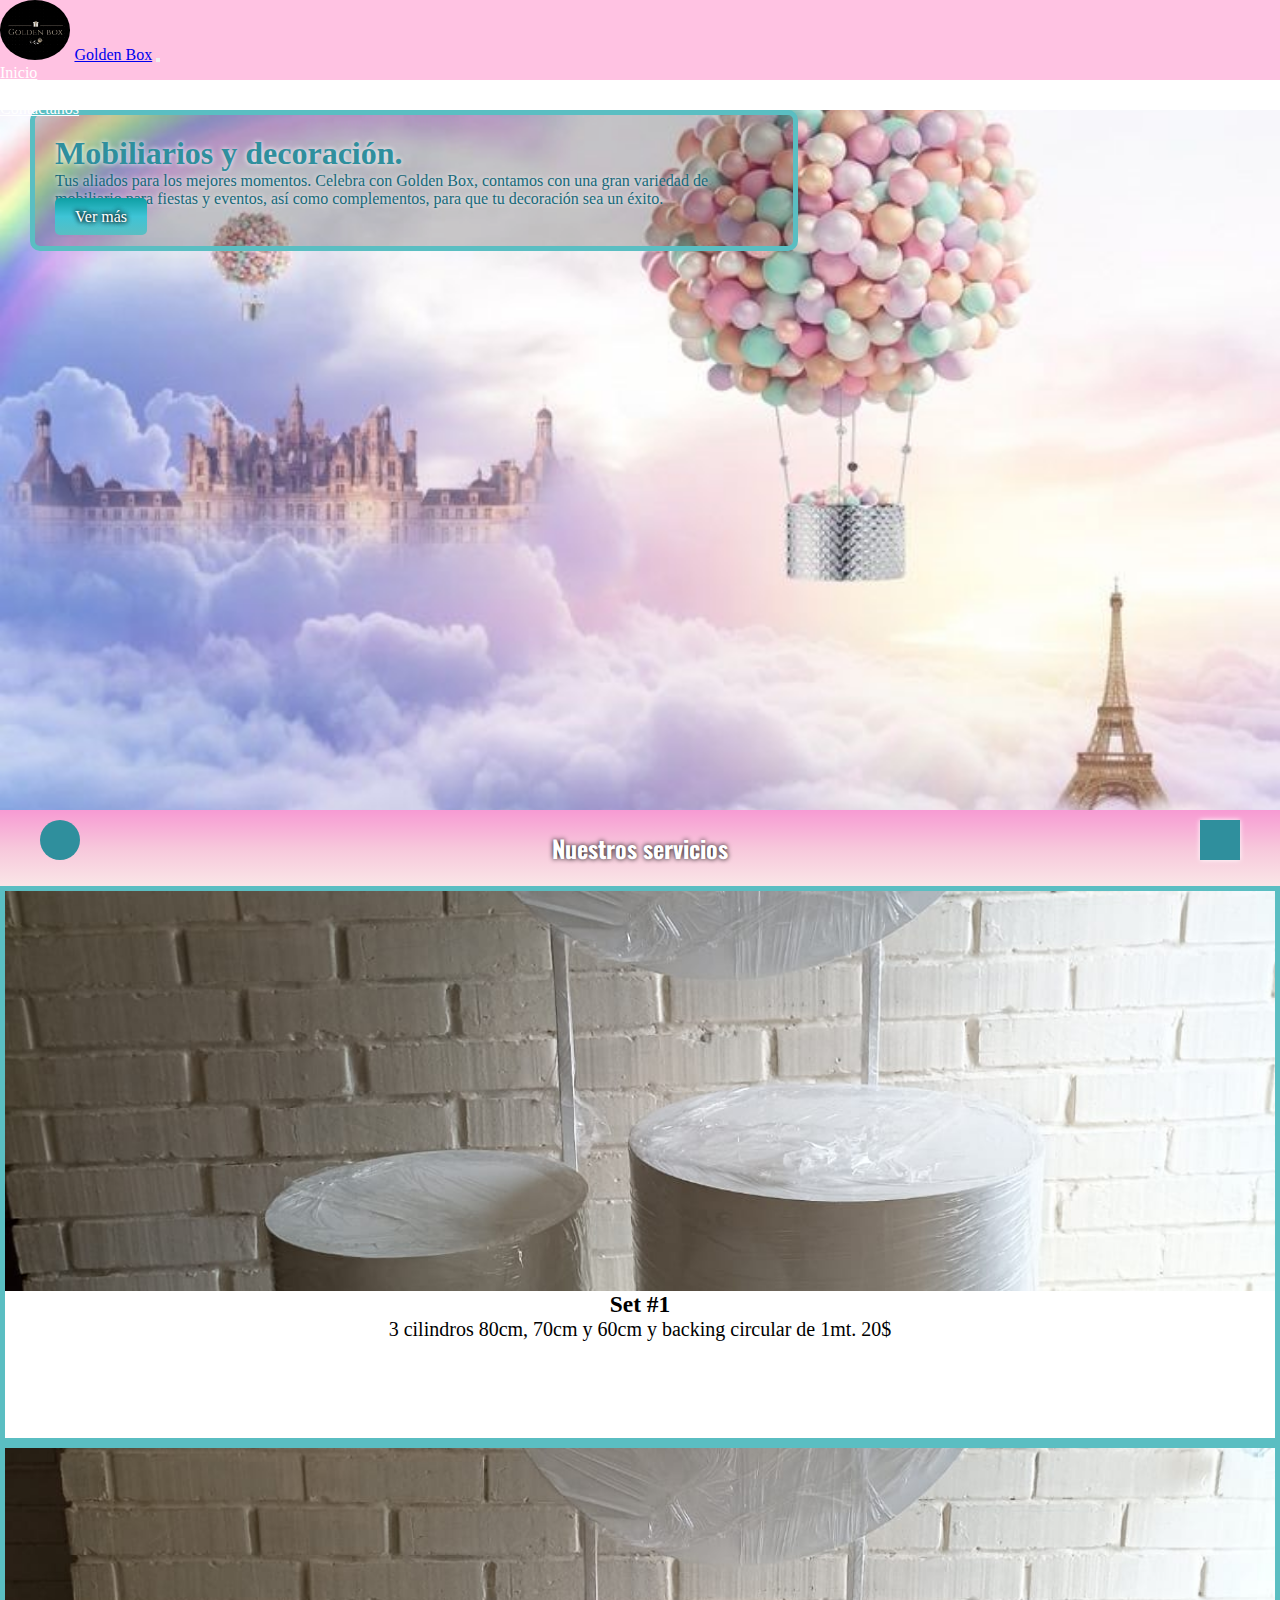
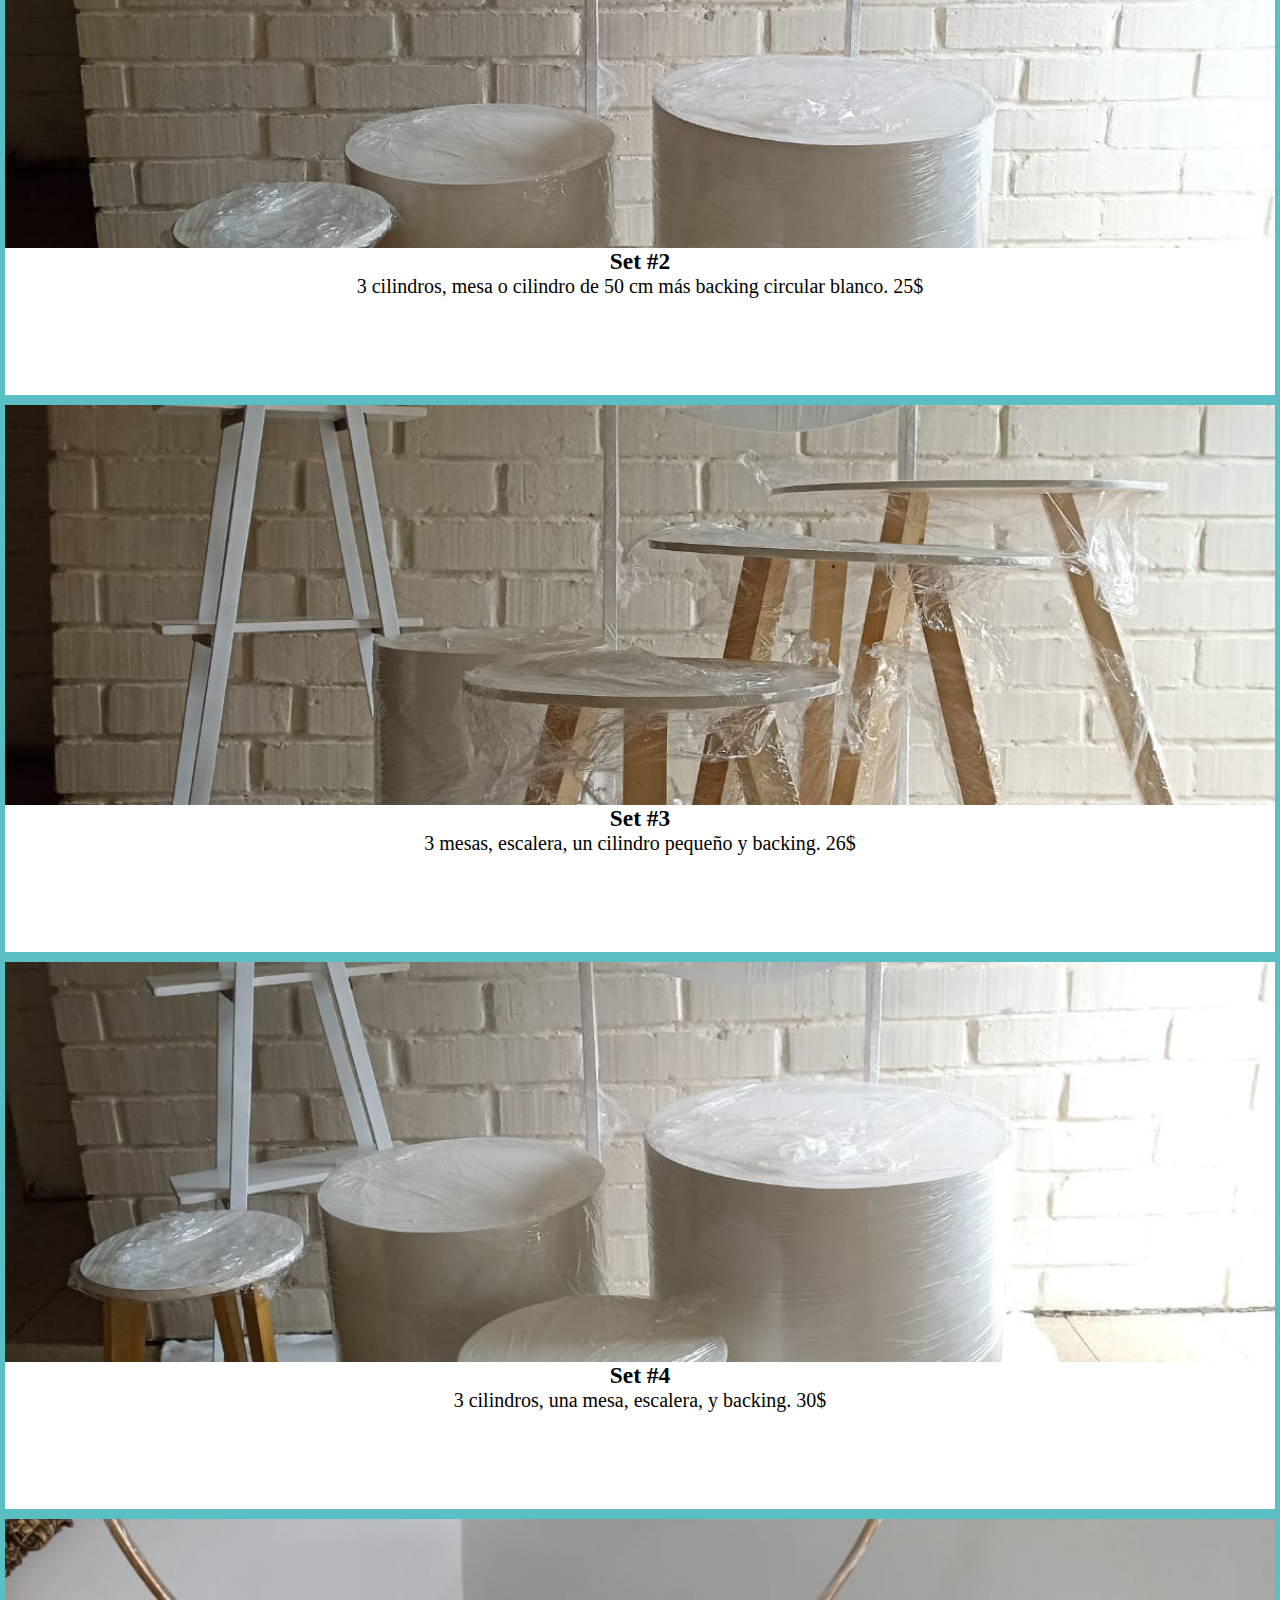
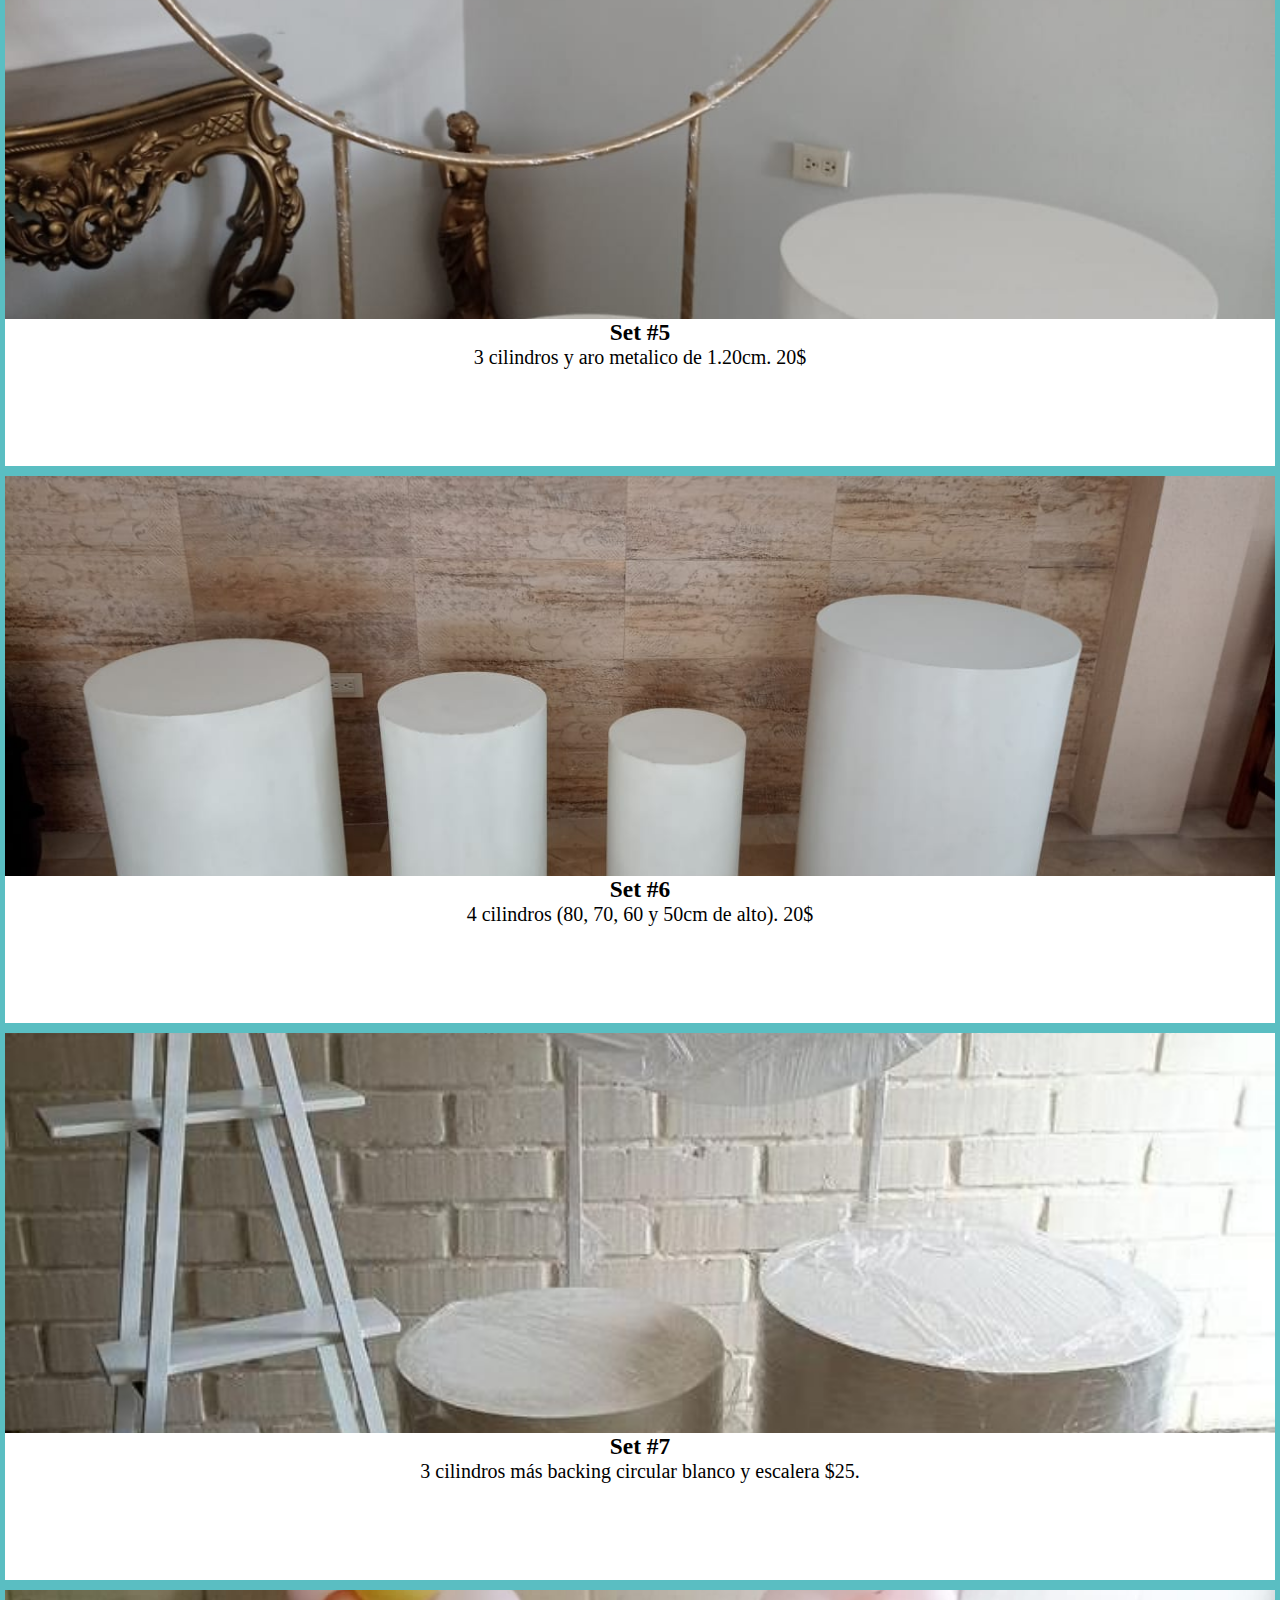
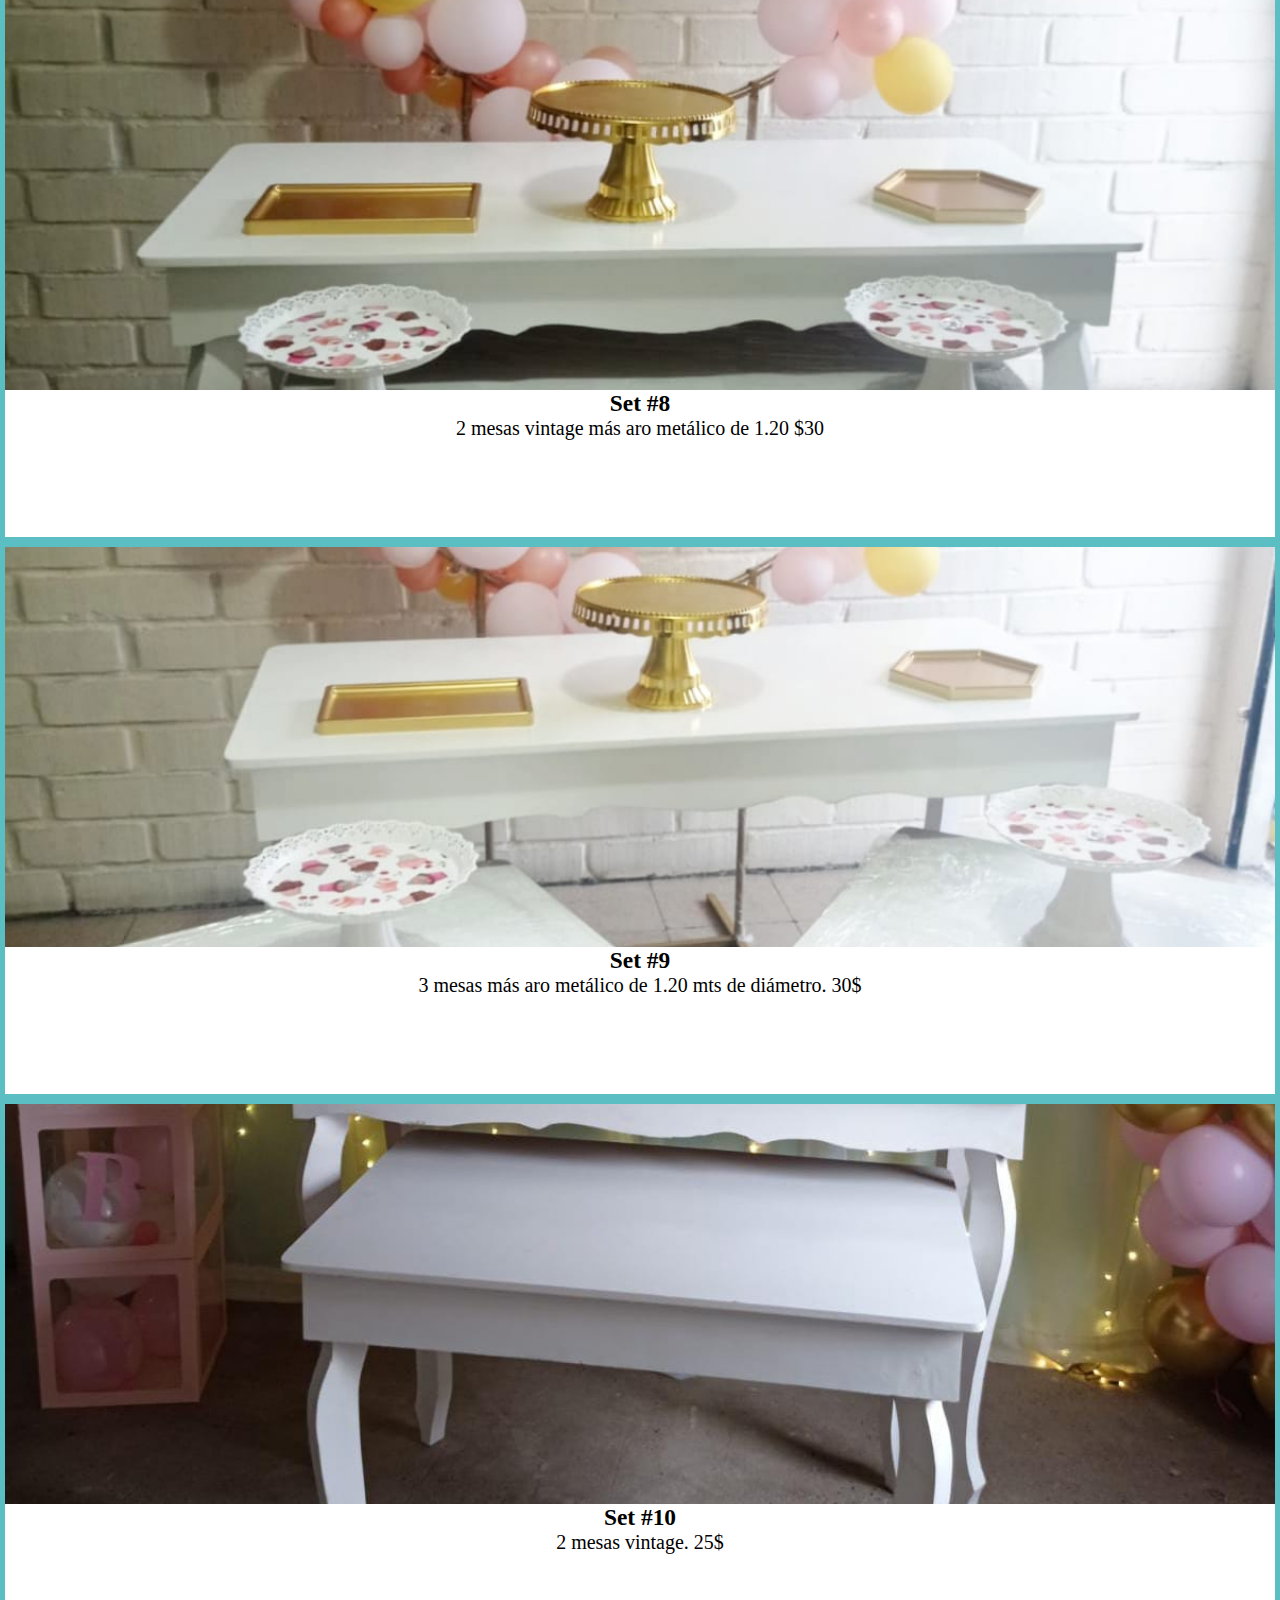
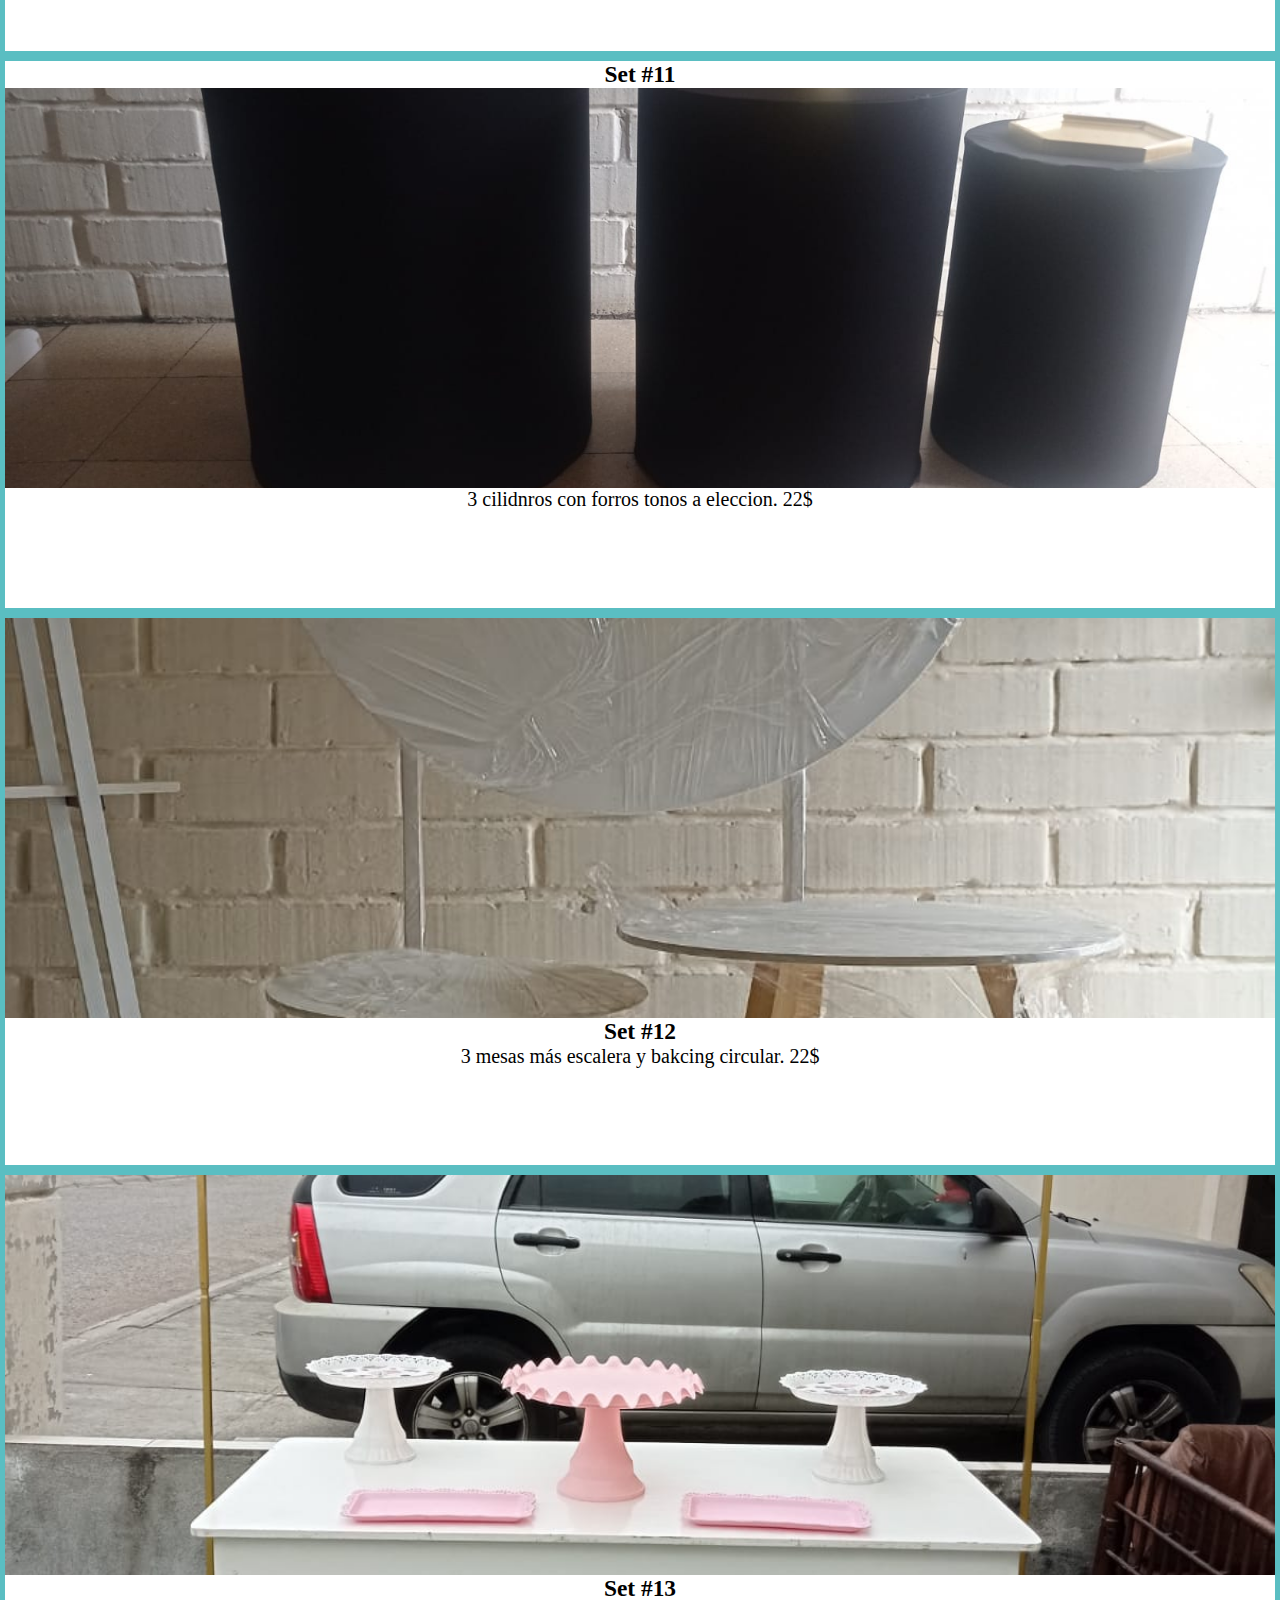
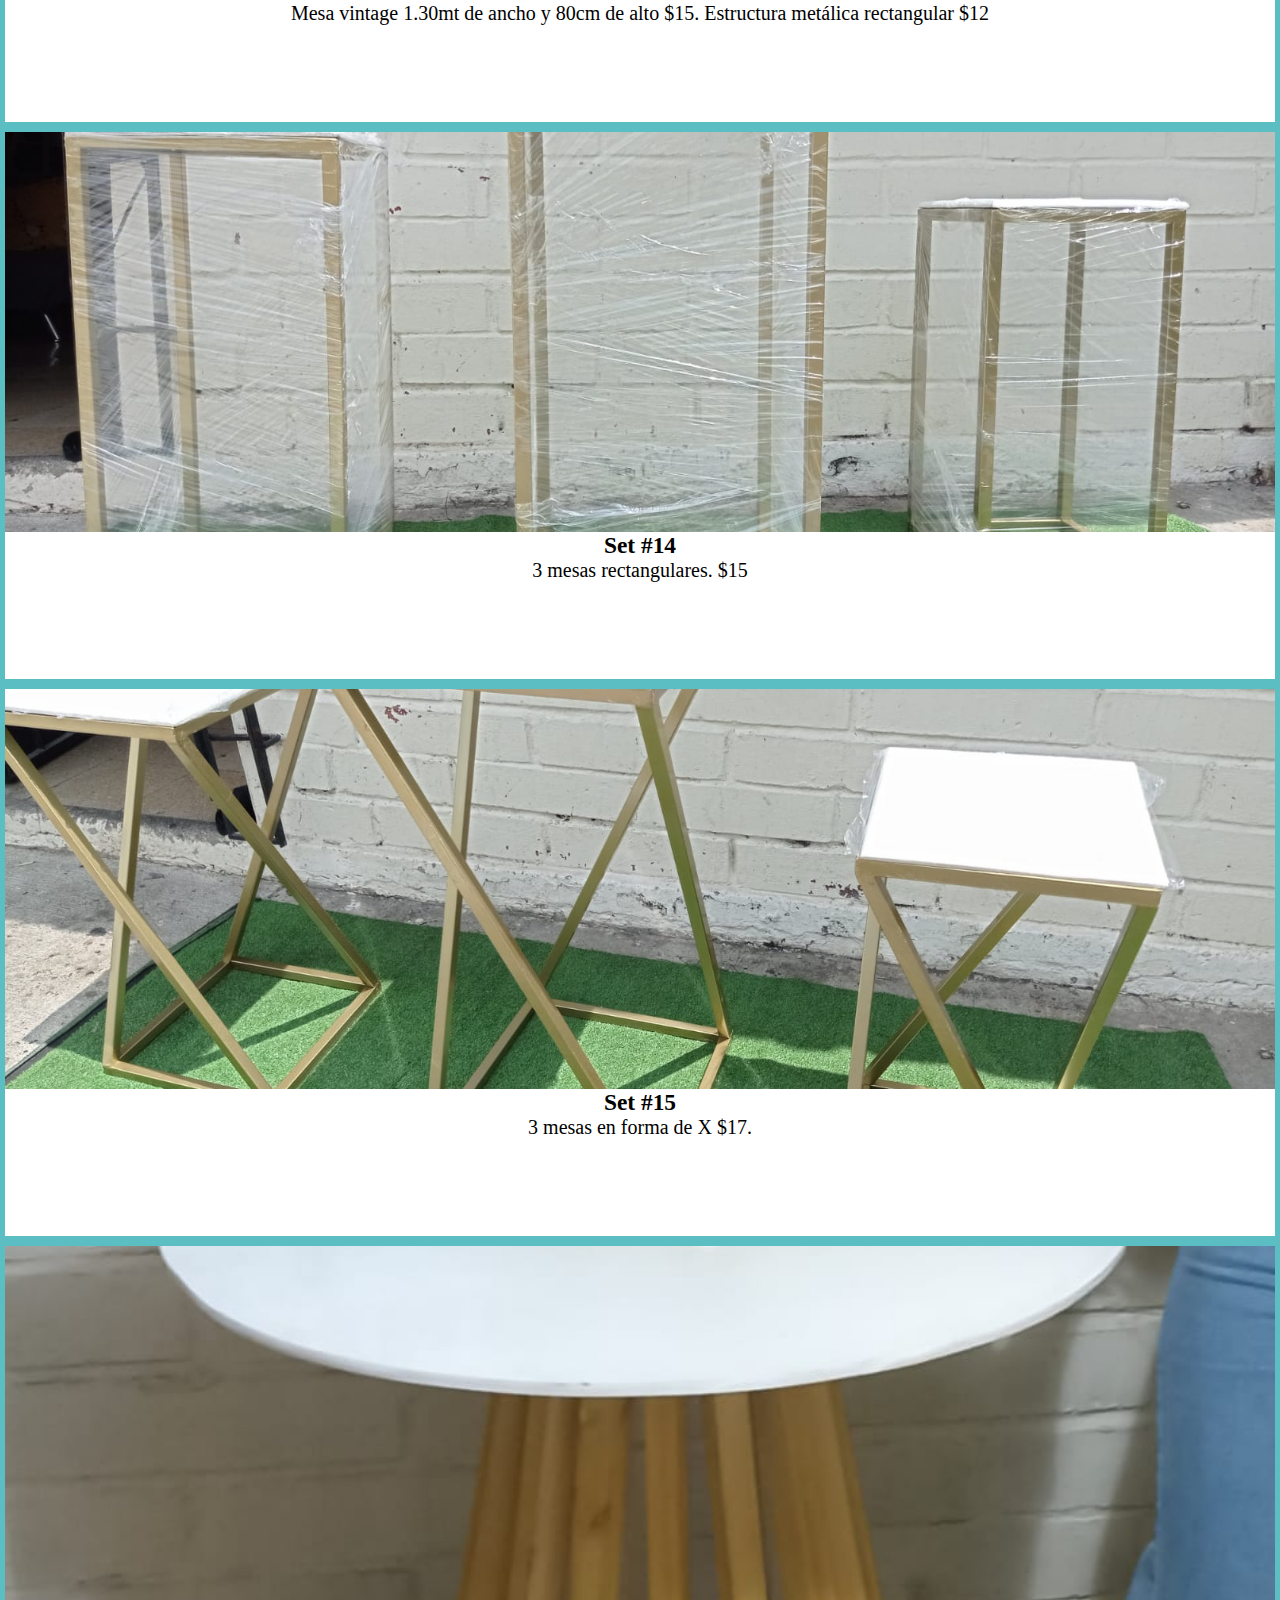
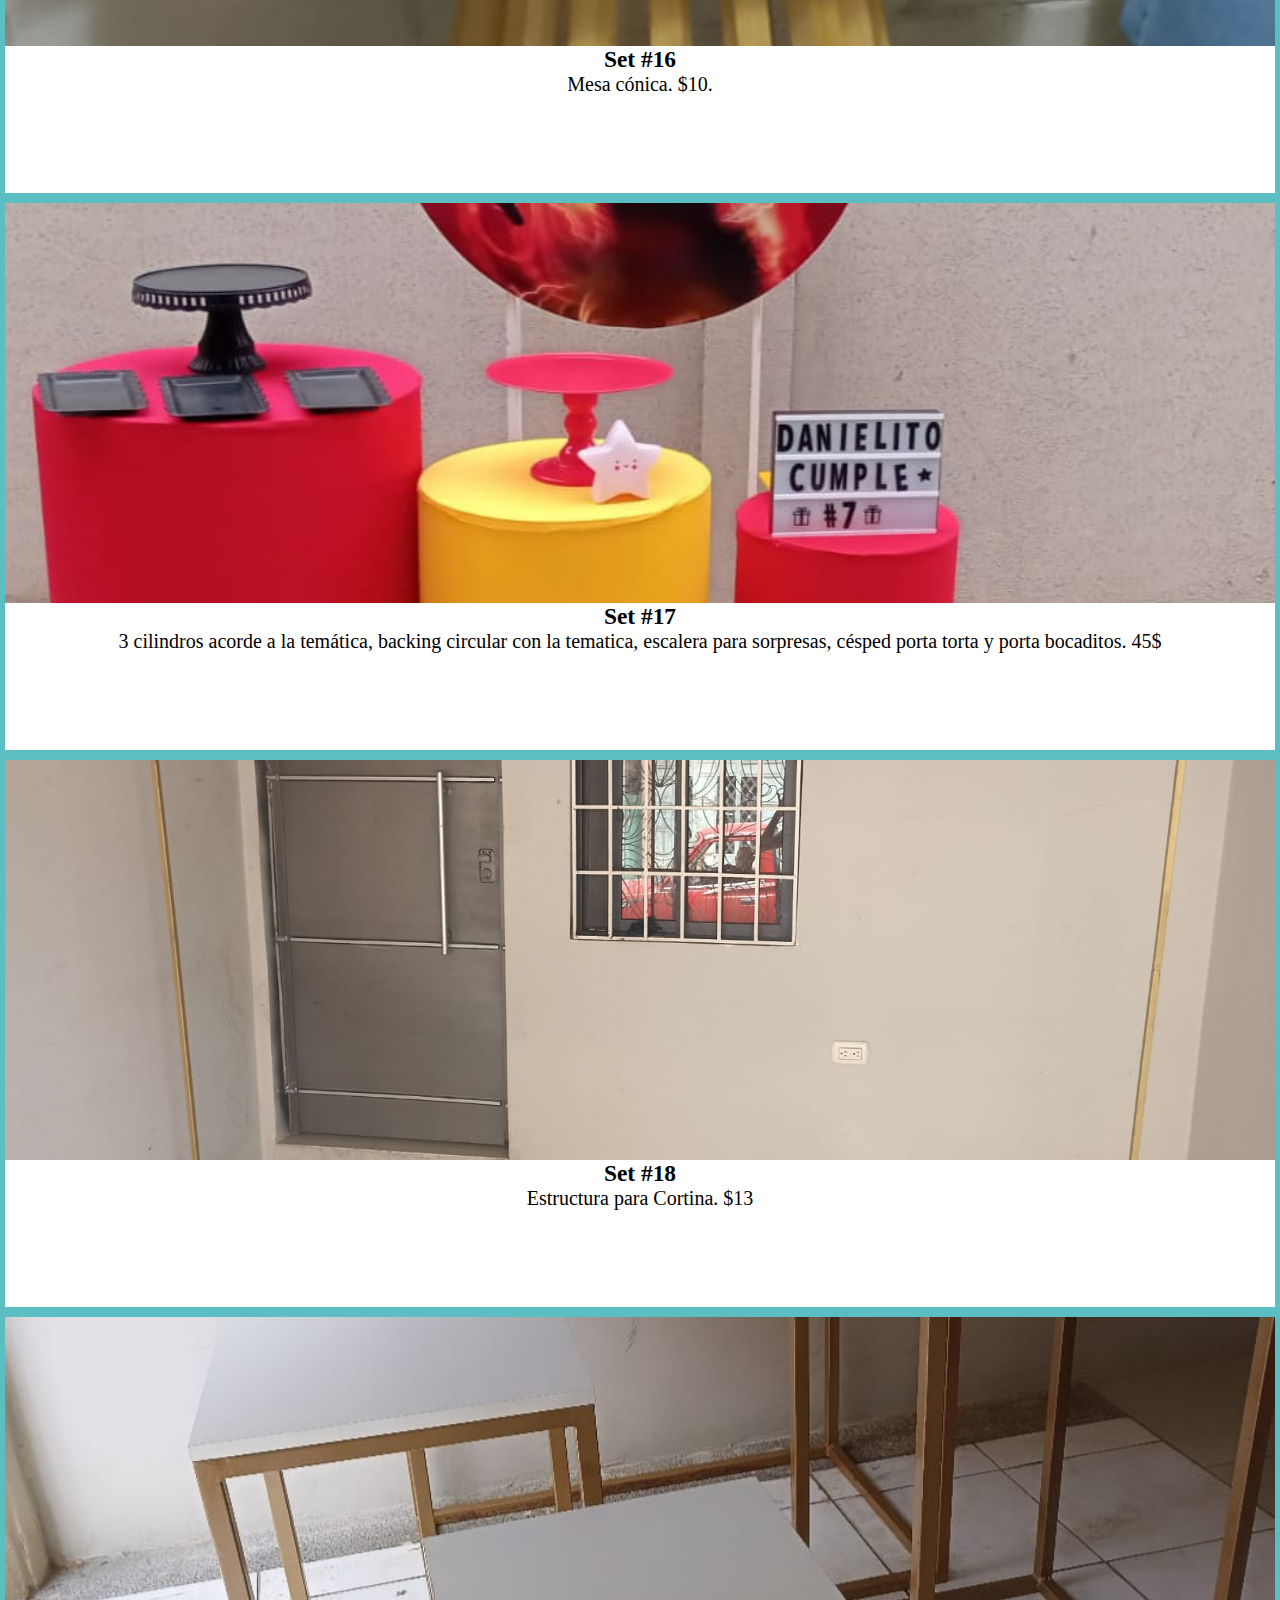
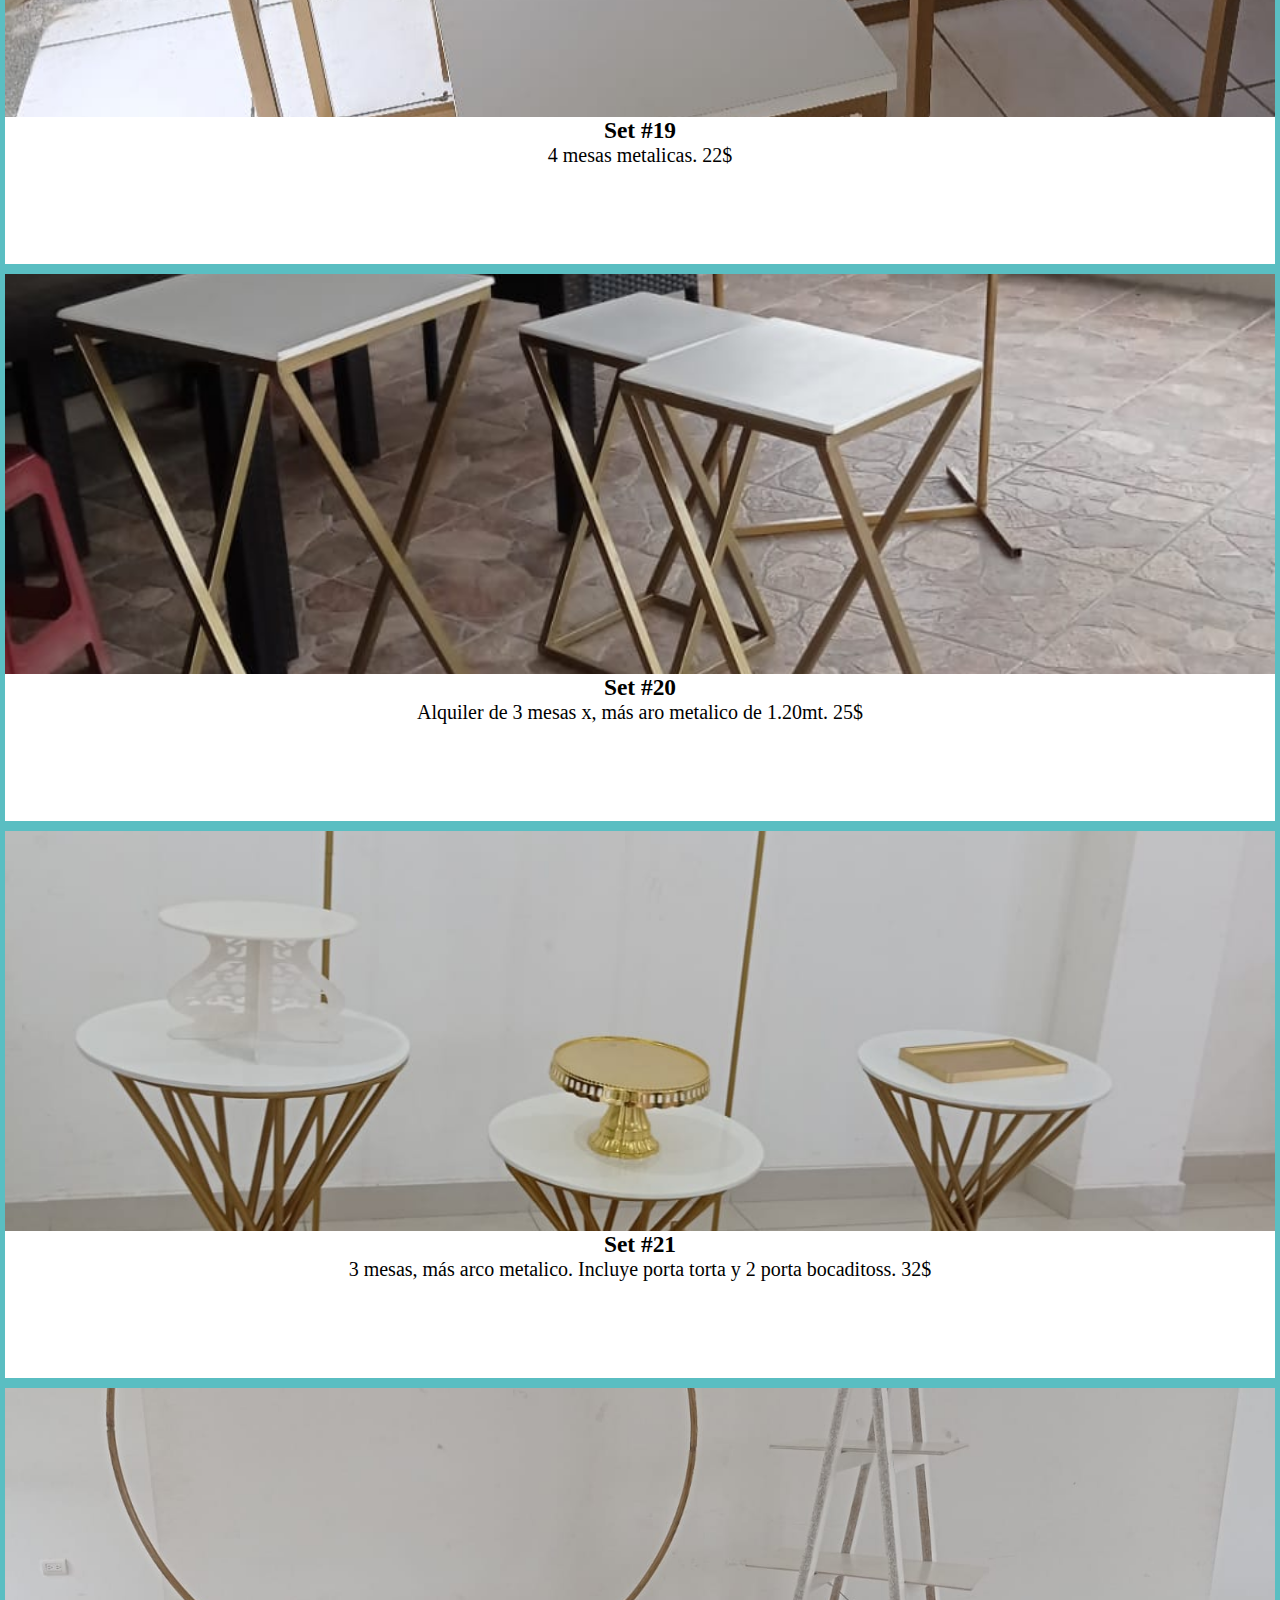
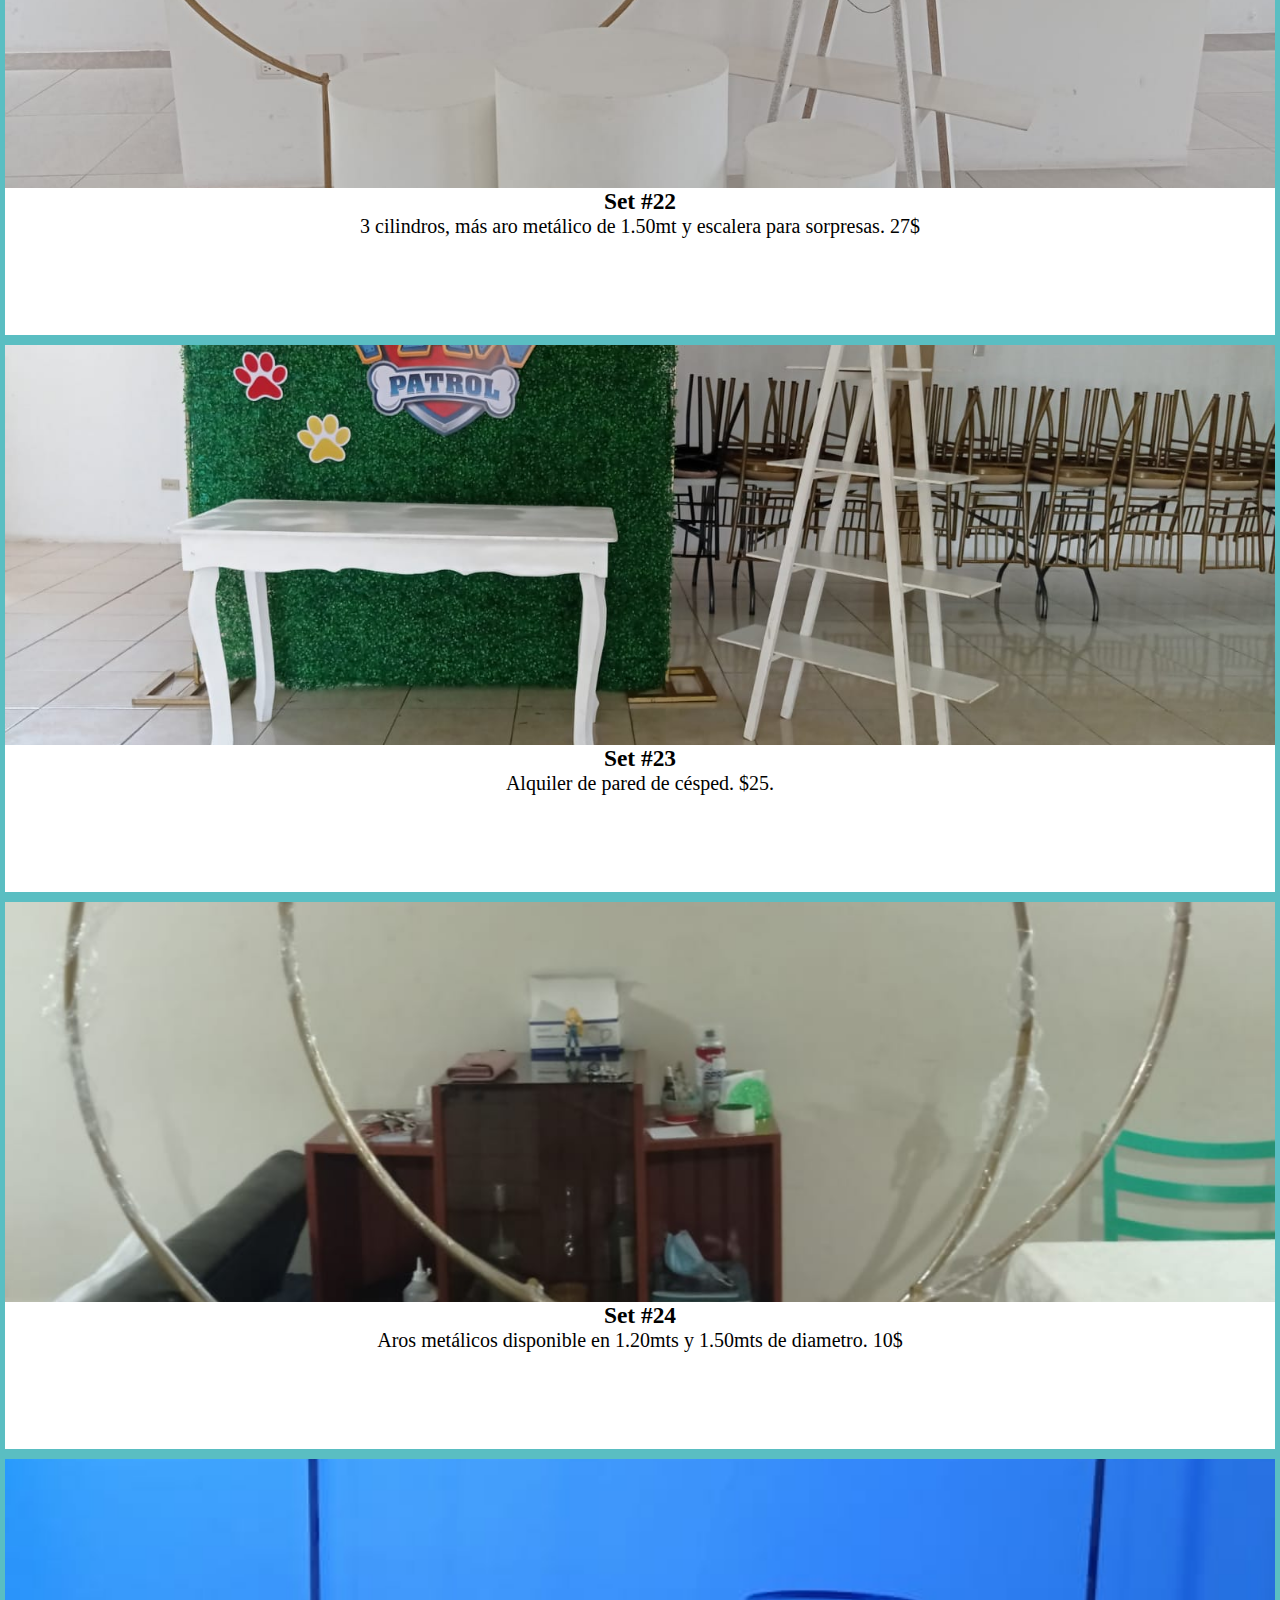
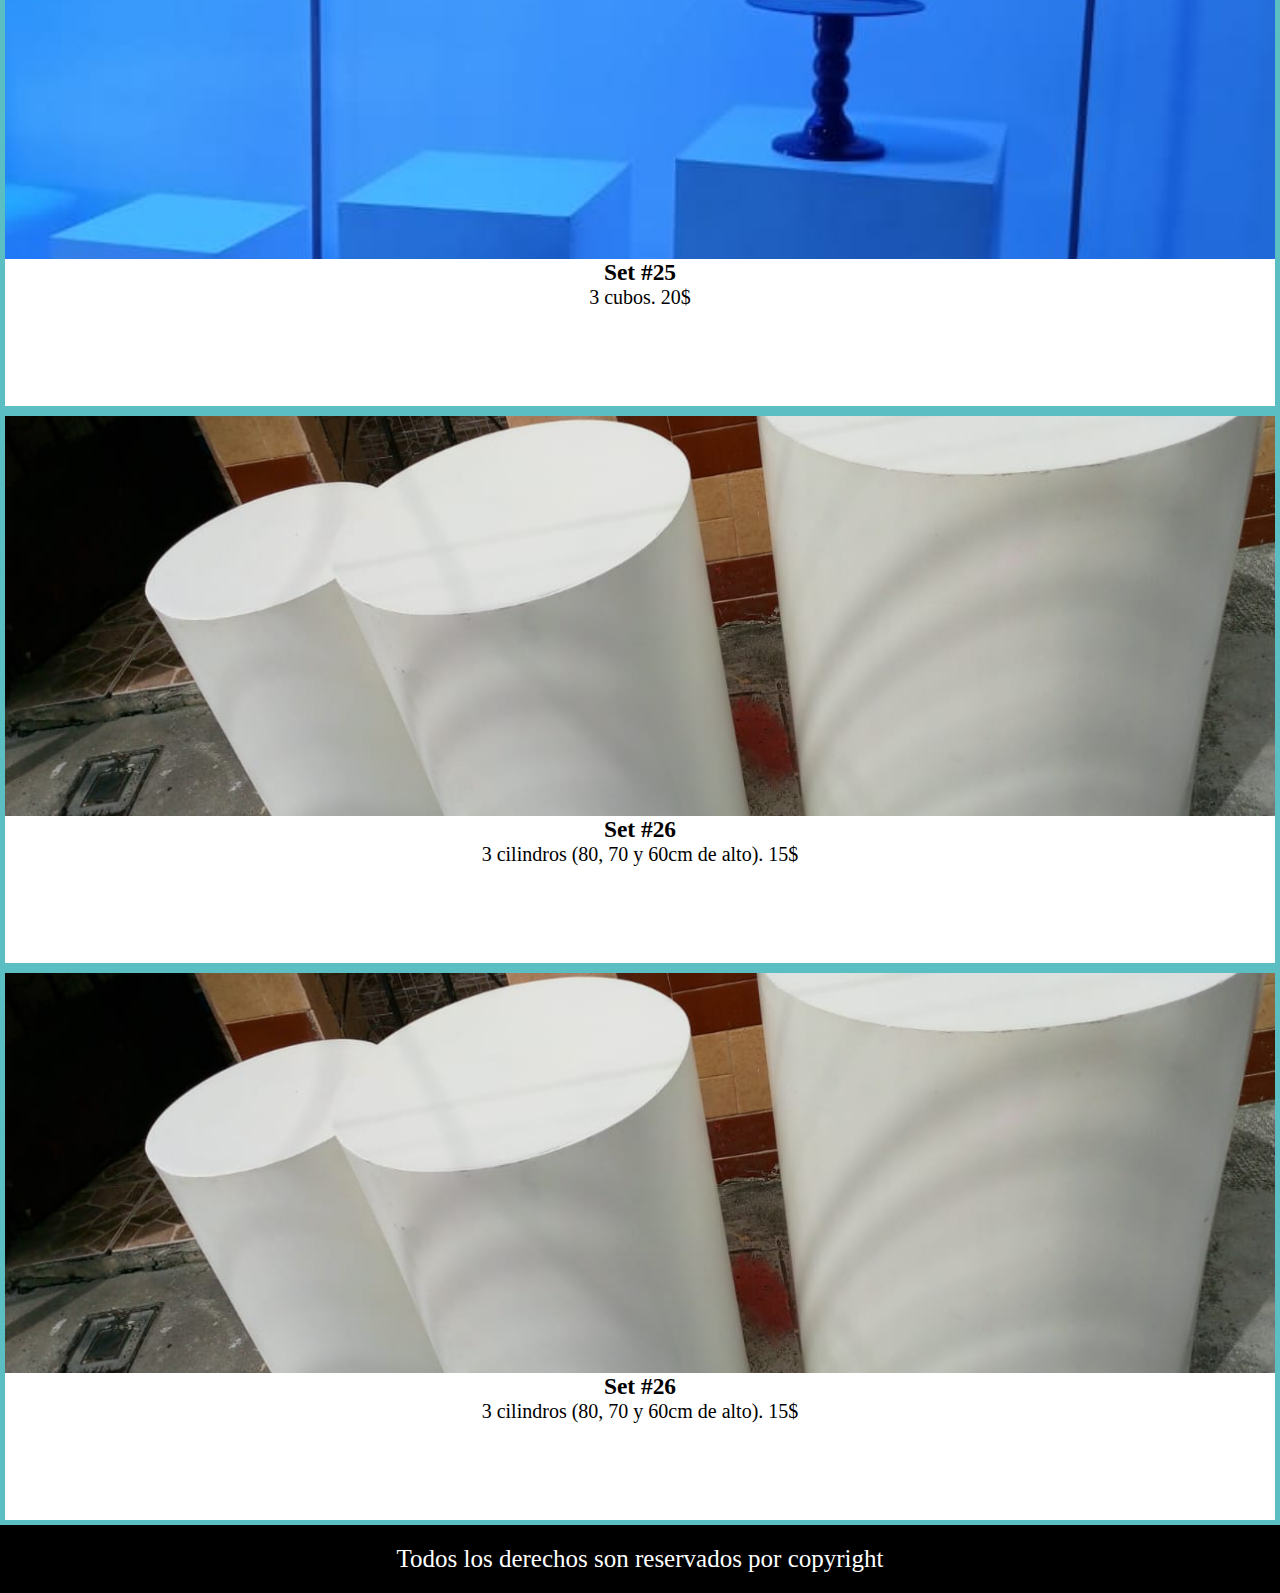
<file: index.html>
<!DOCTYPE html>
<html lang="es">
<head>
    <meta charset="UTF-8">
    <meta name="viewport" content="width=device-width, initial-scale=1.0">
    <link rel="shortcut icon" href="img/gold-1902874_1280.png" type="image/x-icon">
    <!-- font awesome inicia -->
    <link rel="stylesheet" href="https://cdnjs.cloudflare.com/ajax/libs/font-awesome/6.4.2/css/all.min.css" integrity="sha512-z3gLpd7yknf1YoNbCzqRKc4qyor8gaKU1qmn+CShxbuBusANI9QpRohGBreCFkKxLhei6S9CQXFEbbKuqLg0DA==" crossorigin="anonymous" referrerpolicy="no-referrer" />
    <!-- font awesome fin -->
    <!-- BS 5.1 Inicia -->
    <link href="https://cdn.jsdelivr.net/npm/bootstrap@5.1.3/dist/css/bootstrap.min.css" rel="stylesheet" integrity="sha384-1BmE4kWBq78iYhFldvKuhfTAU6auU8tT94WrHftjDbrCEXSU1oBoqyl2QvZ6jIW3" crossorigin="anonymous">
    <!-- BS 5.1 Fin -->
    <link rel="stylesheet" href="estilos.css">
    <title>Golden Box</title>
</head>
<body>
    <!-- Navbar inicia -->
    <nav class="navbar navbar-expand-sm navbar-dark">
        <div class="container-fluid">
            <a class="navbar-brand" href="index.html"><img src="img/logo.png" alt="logo" class="img-navbar"></a>
            <a class="navbar-brand" href="#">Golden Box</a>
            <button class="navbar-toggler" type="button" data-bs-toggle="collapse" data-bs-target="#collapsibleNavbar">
                <span class="navbar-toggler-icon"></span>
            </button>
            <div class="collapse navbar-collapse justify-content-end" id="collapsibleNavbar">
                <ul class="navbar-nav">
                    <li class="nav-item">
                        <a class="nav-link" href="index.html">Inicio</a>
                    </li>
                    <li class="nav-item">
                        <a class="nav-link" href="pages/nosotros.html">Nosotros</a>
                    </li>
                    <li class="nav-item">
                        <a class="nav-link" href="pages/contactanos.html">Contactanos</a>
                    </li>
                </ul>
            </div>
        </div>
    </nav>
    <!-- Navbar fin -->
    <!-- Jumbotron inicia -->
    <div class="jumbotron p-5 rounded">
        <div class="call">
        <h1>Mobiliarios y decoración.</h1>
        <p>Tus aliados para los mejores momentos. Celebra con Golden Box, contamos con una gran variedad de mobiliario para fiestas y eventos, así como complementos, para que tu decoración sea un éxito.
        </p>
        <a href="pages/nosotros.html">Ver más</a>
        </div>
    </div>
    <!-- Jumbotron fin -->
    <h2>Nuestros servicios</h2>
    <section>
        <div class="container-fluid">
            <div class="row">
                <!-- articulo inicia 1-->
                <article class="col-sm-4 article">
                    <div class="card-img card-img1"></div>
                    <h3>Set #1</h3>
                    <p>3 cilindros 80cm, 70cm y 60cm y backing circular de 1mt. 20$</p>
                </article>
                <!-- articulo fin -->
                <!-- articulo inicia 2-->
                <article class="col-sm-4 article">
                    <div class="card-img card-img2"></div>
                    <h3>Set #2</h3>
                    <p>3 cilindros, mesa o cilindro de 50 cm más backing circular blanco. 25$</p>
                </article>
                <!-- articulo fin -->
                <!-- articulo inicia 3-->
                <article class="col-sm-4 article">
                    <div class="card-img card-img3"></div>
                    <h3>Set #3</h3>
                    <p>3 mesas, escalera, un cilindro pequeño y backing. 26$</p>
                </article>
                <!-- articulo fin -->
                <!-- articulo inicia 4-->
                <article class="col-sm-4 article">
                    <div class="card-img card-img4"></div>
                    <h3>Set #4</h3>
                    <p>3 cilindros, una mesa, escalera, y backing. 30$</p>
                </article>
                <!-- articulo fin -->
                <!-- articulo inicia 5 -->
                <article class="col-sm-4 article">
                    <div class="card-img card-img5"></div>
                    <h3>Set #5</h3>
                    <p>3 cilindros y aro metalico de 1.20cm. 20$ </p>
                </article>
                <!-- articulo fin -->
            <!-- articulo inicia 6-->
                <article class="col-sm-4 article">
                    <div class="card-img card-img6"></div>
                    <h3>Set #6</h3>
                    <p>4 cilindros (80, 70, 60 y 50cm de alto). 20$</p>
                </article>
                <!-- articulo fin -->
                <!-- articulo inicia 7-->
                <article class="col-sm-4 article">
                    <div class="card-img card-img7"></div>
                    <h3>Set #7</h3>
                    <p>3 cilindros más backing circular blanco y escalera $25.</p>
                </article>
                <!-- articulo fin -->
                <!-- articulo inicia 8-->
                <article class="col-sm-4 article">
                    <div class="card-img card-img8"></div>
                    <h3>Set #8</h3>
                    <p>2 mesas vintage más aro metálico de 1.20 $30</p>
                </article>
                <!-- articulo fin -->
                <!-- articulo inicia 9-->
                <article class="col-sm-4 article">
                    <div class="card-img card-img9"></div>
                    <h3>Set #9</h3>
                    <p>3 mesas más aro metálico de 1.20 mts de diámetro. 30$</p>
                </article>
                <!-- articulo fin -->
                <!-- articulo inicia 10 -->
                <article class="col-sm-4 article">
                    <div class="card-img card-img10"></div>
                    <h3>Set #10</h3>
                    <p>2 mesas vintage. 25$</p>
                </article>
                <!-- articulo fin -->
                <!-- articulo inicia 11-->
                <article class="col-sm-4 article">
                    <h3>Set #11</h3>
                    <div class="card-img card-img11"></div>
                    <p>3 cilidnros con forros tonos a eleccion. 22$</p>
                </article>
                <!-- articulo fin -->
                <!-- articulo inicia 12-->
                <article class="col-sm-4 article">
                    <div class="card-img card-img12"></div>
                    <h3>Set #12</h3>
                    <p>3 mesas más escalera y bakcing circular. 22$</p>
                </article>
                <!-- articulo fin -->
                <!-- articulo inicia 13-->
                <article class="col-sm-4 article">
                    <div class="card-img card-img13"></div>
                    <h3>Set #13</h3>
                    <p>Mesa vintage 1.30mt de ancho y 80cm de alto $15.
                    Estructura metálica rectangular $12</p>
                </article>
                <!-- articulo fin -->
                <!-- articulo inicia 14-->
                <article class="col-sm-4 article">
                    <div class="card-img card-img14"></div>
                    <h3>Set #14</h3>
                    <p>3 mesas rectangulares. $15</p>
                </article>
                <!-- articulo fin -->
                <!-- articulo inicia 15 -->
                <article class="col-sm-4 article">
                    <div class="card-img card-img15"></div>
                    <h3>Set #15</h3>
                    <p>3 mesas en forma de X $17.</p>
                </article>
                <!-- articulo fin -->
                <!-- articulo inicia 16-->
                <article class="col-sm-4 article">
                    <div class="card-img card-img16"></div>
                    <h3>Set #16</h3>
                    <p>Mesa cónica. $10.</p>
                </article>
                <!-- articulo fin -->
                <!-- articulo inicia 17-->
                <article class="col-sm-4 article">
                    <div class="card-img card-img17"></div>
                    <h3>Set #17</h3>
                    <p>3 cilindros acorde a la temática, backing circular con la tematica, escalera para sorpresas, césped porta torta y porta bocaditos. 45$</p>
                </article>
                <!-- articulo fin -->
                <!-- articulo inicia 18-->
                <article class="col-sm-4 article">
                    <div class="card-img card-img18"></div>
                    <h3>Set #18</h3>
                    <p>Estructura para Cortina. $13</p>
                </article>
                <!-- articulo fin -->
                <!-- articulo inicia 19-->
                <article class="col-sm-4 article">
                    <div class="card-img card-img19"></div>
                    <h3>Set #19</h3>
                    <p>4  mesas metalicas. 22$</p>
                </article>
                <!-- articulo fin -->
                <!-- articulo inicia 20 -->
                <article class="col-sm-4 article">
                    <div class="card-img card-img20"></div>
                    <h3>Set #20</h3>
                    <p>Alquiler de 3 mesas x, más aro metalico de 1.20mt. 25$</p>
                </article>
                <!-- articulo fin -->
                <!-- articulo inicia 21-->
                <article class="col-sm-4 article">
                    <div class="card-img card-img21"></div>
                    <h3>Set #21</h3>
                    <p>3 mesas, más arco metalico. Incluye porta torta y 2 porta bocaditoss. 32$</p>
                </article>
                <!-- articulo fin -->
                <!-- articulo inicia 22-->
                <article class="col-sm-4 article">
                    <div class="card-img card-img22"></div>
                    <h3>Set #22</h3>
                    <p>3 cilindros, más aro metálico de 1.50mt y escalera para sorpresas. 27$</p>
                </article>
                <!-- articulo fin -->
                <!-- articulo inicia 23-->
                <article class="col-sm-4 article">
                    <div class="card-img card-img23"></div>
                    <h3>Set #23</h3>
                    <p>Alquiler de pared de césped. $25.</p>
                </article>
                <!-- articulo fin -->
                <!-- articulo inicia 24-->
                <article class="col-sm-4 article">
                    <div class="card-img card-img24"></div>
                    <h3>Set #24</h3>
                    <p>Aros metálicos disponible en 1.20mts y 1.50mts de diametro. 10$</p>
                </article>
                <!-- articulo fin -->
                <!-- articulo inicia 25-->
                <article class="col-sm-4 article">
                    <div class="card-img card-img25"></div>
                    <h3>Set #25</h3>
                    <p>3 cubos. 20$</p>
                </article>
                <!-- articulo fin -->
                <!-- articulo inicia 26-->
                <article class="col-sm-4 article">
                    <div class="card-img card-img26"></div>
                    <h3>Set #26</h3>
                    <p>3 cilindros (80, 70 y 60cm de alto). 15$</p>
                </article>
                <!-- articulo fin -->
                <!-- articulo inicia 26-->
                <article class="col-sm-4 article">
                    <div class="card-img card-img26"></div>
                    <h3>Set #26</h3>
                    <p>3 cilindros (80, 70 y 60cm de alto). 15$</p>
                </article>
                <!-- articulo fin -->
            </div>
        </div>
    </section>

    <footer class="container-fluid">
        <div class="row">
            <div class="col-sm-12">
                <p>Todos los derechos son reservados por copyright</p>
            </div>
            <div class="redes">
                <a href="https://instagram.com/thegoldenbox.ec?igshid=YTQwZjQ0NmI0OA=="><i class="fa-brands fa-instagram"></i></a>
                <a href="https://www.facebook.com/profile.php?id=100069630607383&mibextid=ZbWKwL"><i class="fa-brands fa-facebook"></i></a>
                <a href="https://www.tiktok.com/@goldenbox.ec?_t=8g8e42DldcT&_r=1"><i class="fa-brands fa-tiktok"></i></a>
            </div>
        </div>
    </footer>
    <a href="#" class="subir">
        <i class="fa-solid fa-chevron-up"></i>
    </a>
    <a class="what" href="https://walink.co/73f5f6"><i class="fa-brands fa-whatsapp"></i></a>

    <script src="https://cdn.jsdelivr.net/npm/bootstrap@5.1.3/dist/js/bootstrap.bundle.min.js" integrity="sha384-ka7Sk0Gln4gmtz2MlQnikT1wXgYsOg+OMhuP+IlRH9sENBO0LRn5q+8nbTov4+1p" crossorigin="anonymous"></script>
</body>
</html>
</file>
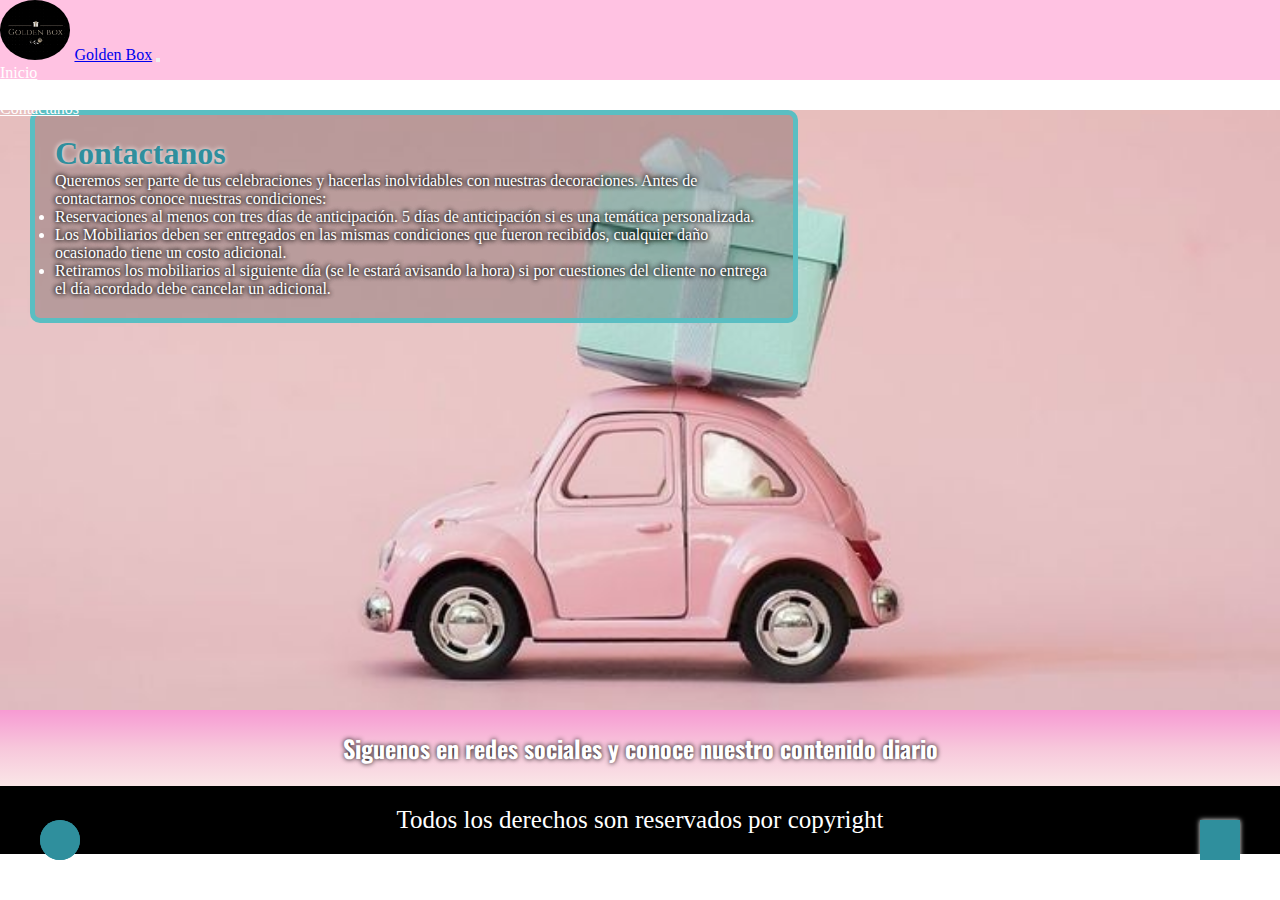
<file: pages/contactanos.html>
<!DOCTYPE html>
<html lang="es">
<head>
    <meta charset="UTF-8">
    <meta name="viewport" content="width=device-width, initial-scale=1.0">
    <title>Golden Box</title>
    <link rel="shortcut icon" href="../img/gold-1902874_1280.png" type="image/x-icon">
    <!-- font awesome inicia -->
    <link rel="stylesheet" href="https://cdnjs.cloudflare.com/ajax/libs/font-awesome/6.4.2/css/all.min.css" integrity="sha512-z3gLpd7yknf1YoNbCzqRKc4qyor8gaKU1qmn+CShxbuBusANI9QpRohGBreCFkKxLhei6S9CQXFEbbKuqLg0DA==" crossorigin="anonymous" referrerpolicy="no-referrer" />
    <!-- font awesome fin -->
    <!-- BS 5.1 Inicia -->
    <link href="https://cdn.jsdelivr.net/npm/bootstrap@5.1.3/dist/css/bootstrap.min.css" rel="stylesheet" integrity="sha384-1BmE4kWBq78iYhFldvKuhfTAU6auU8tT94WrHftjDbrCEXSU1oBoqyl2QvZ6jIW3" crossorigin="anonymous">
    <!-- BS 5.1 Fin -->
    <link rel="stylesheet" href="../estilos.css">
</head>
<body>
    <!-- Navbar inicia -->
    <nav class="navbar navbar-expand-sm navbar-dark">
        <div class="container-fluid">
            <a class="navbar-brand" href="../index.html"><img src="../img/logo.png" alt="logo" class="img-navbar"></a>
            <a class="navbar-brand" href="#">Golden Box</a>
            <button class="navbar-toggler" type="button" data-bs-toggle="collapse" data-bs-target="#collapsibleNavbar">
                <span class="navbar-toggler-icon"></span>
            </button>
            <div class="collapse navbar-collapse justify-content-end" id="collapsibleNavbar">
                <ul class="navbar-nav">
                    <li class="nav-item">
                        <a class="nav-link" href="../index.html">Inicio</a>
                    </li>
                    <li class="nav-item">
                        <a class="nav-link" href="../pages/nosotros.html">Nosotros</a>
                    </li>
                    <li class="nav-item">
                        <a class="nav-link" href="../pages/contactanos.html">Contactanos</a>
                    </li>
                </ul>
            </div>
        </div>
    </nav>
    <!-- Navbar fin -->
    <!-- Jumbotron inicia -->
    <div class="jumbotron-contactanos p-5 rounded">
    <div class="call-contactanos">
    <h1>Contactanos</h1>
    <ul class= contactanos>
        <p>Queremos ser parte de tus celebraciones y hacerlas inolvidables con nuestras decoraciones. Antes de contactarnos conoce nuestras condiciones:</p>
        <li>Reservaciones al menos con tres días de anticipación. 5 días de anticipación si es una temática personalizada.</li>
        <li>Los Mobiliarios deben ser entregados en las mismas condiciones que fueron recibidos, cualquier daño ocasionado tiene un costo adicional.</li>
        <li>Retiramos los mobiliarios al siguiente día (se le estará avisando la hora) si por cuestiones del cliente no entrega el día acordado debe cancelar un adicional.</li>
    </ul>
    </div>
</div>
<h2>Siguenos en redes sociales y conoce nuestro contenido diario</h2>
<!-- Jumbotron fin -->
<a class="what" href="https://walink.co/73f5f6"><i class="fa-brands fa-whatsapp"></i></a>

    <footer class="container-fluid">
        <div class="row">
            <div class="col-sm-12">
                <p>Todos los derechos son reservados por copyright</p>
            </div>
            <div class="redes">
                <a href="https://instagram.com/thegoldenbox.ec?igshid=YTQwZjQ0NmI0OA=="><i class="fa-brands fa-instagram"></i></a>
                <a href="https://www.facebook.com/profile.php?id=100069630607383&mibextid=ZbWKwL"><i class="fa-brands fa-facebook"></i></a>
                <a href="https://www.tiktok.com/@goldenbox.ec?_t=8g8e42DldcT&_r=1"><i class="fa-brands fa-tiktok"></i></a>
            </div>
        </div>
    </footer>
    <a href="#" class="subir">
        <i class="fa-solid fa-chevron-up"></i>
    </a>
    <a class="what" href="https://walink.co/73f5f6"><i class="fa-brands fa-whatsapp"></i></a>

    <script src="https://cdn.jsdelivr.net/npm/bootstrap@5.1.3/dist/js/bootstrap.bundle.min.js" integrity="sha384-ka7Sk0Gln4gmtz2MlQnikT1wXgYsOg+OMhuP+IlRH9sENBO0LRn5q+8nbTov4+1p" crossorigin="anonymous"></script>
</body>
</html>
</file>
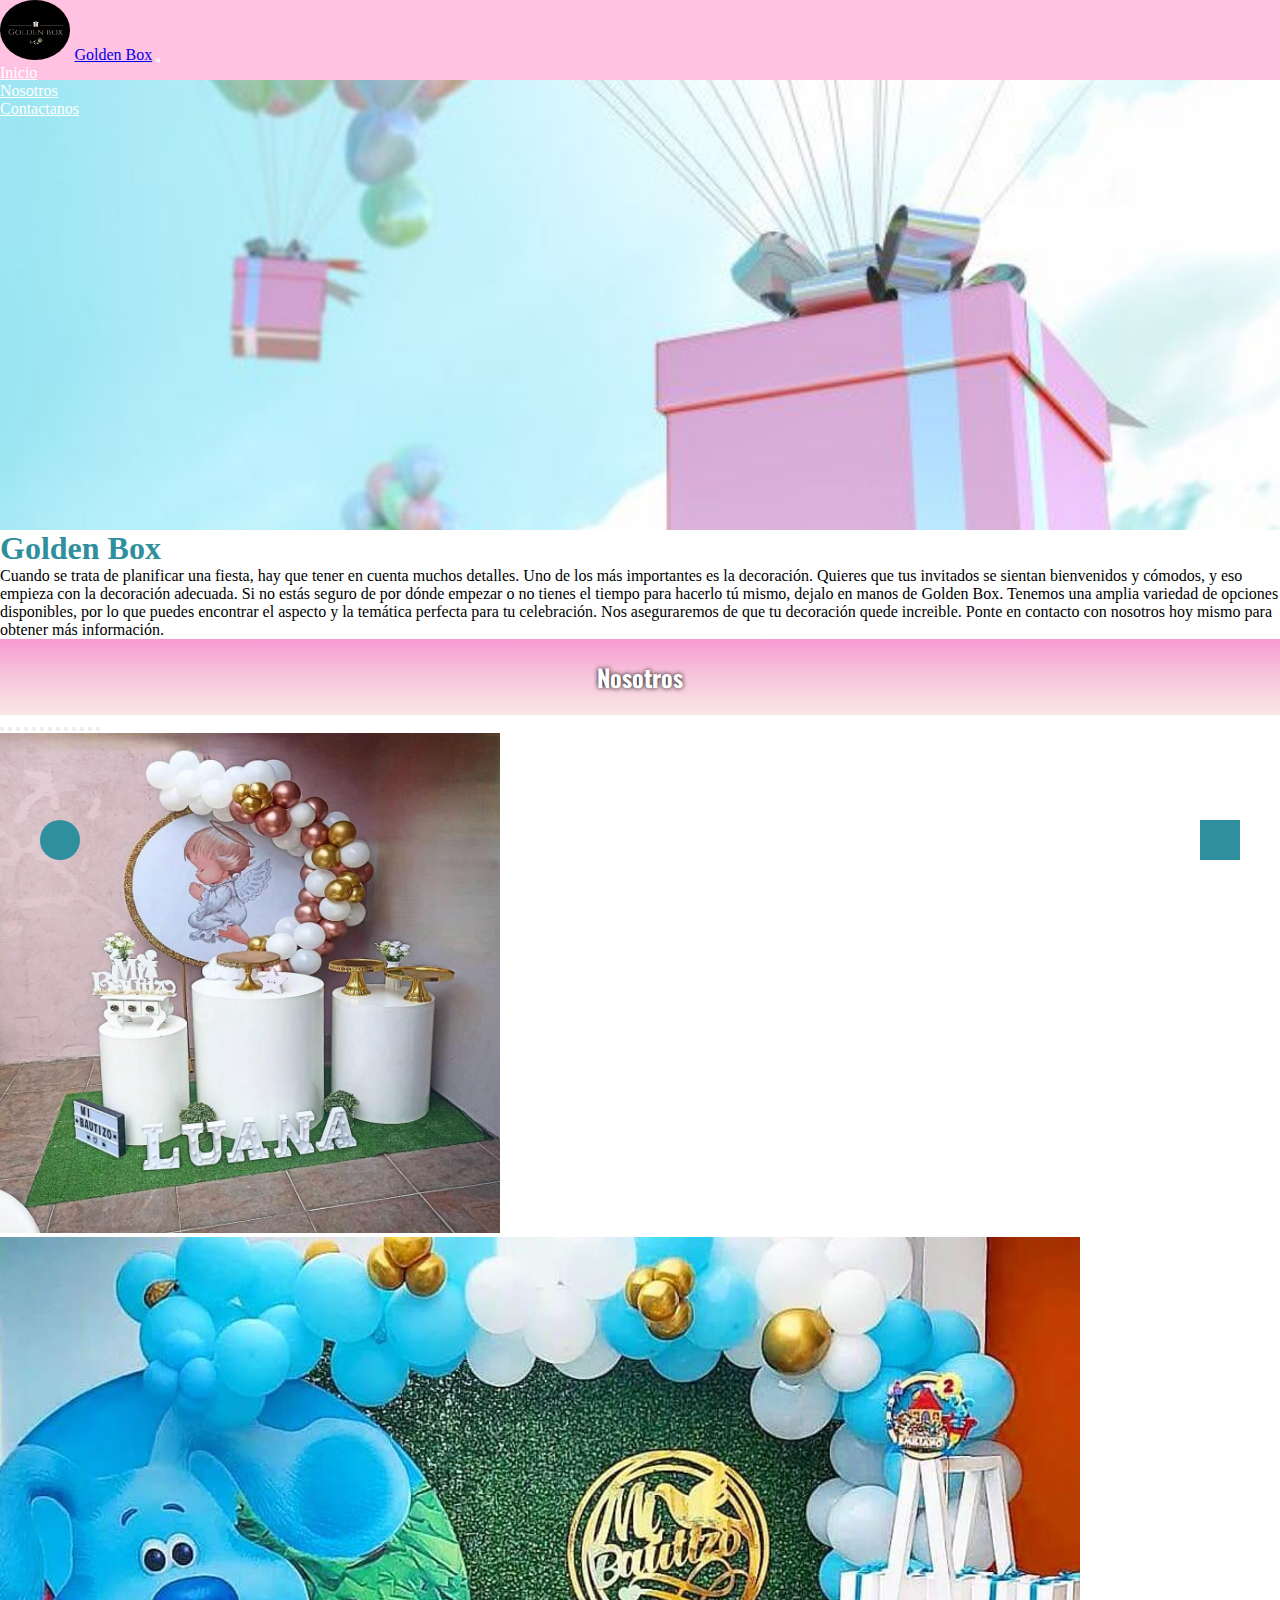
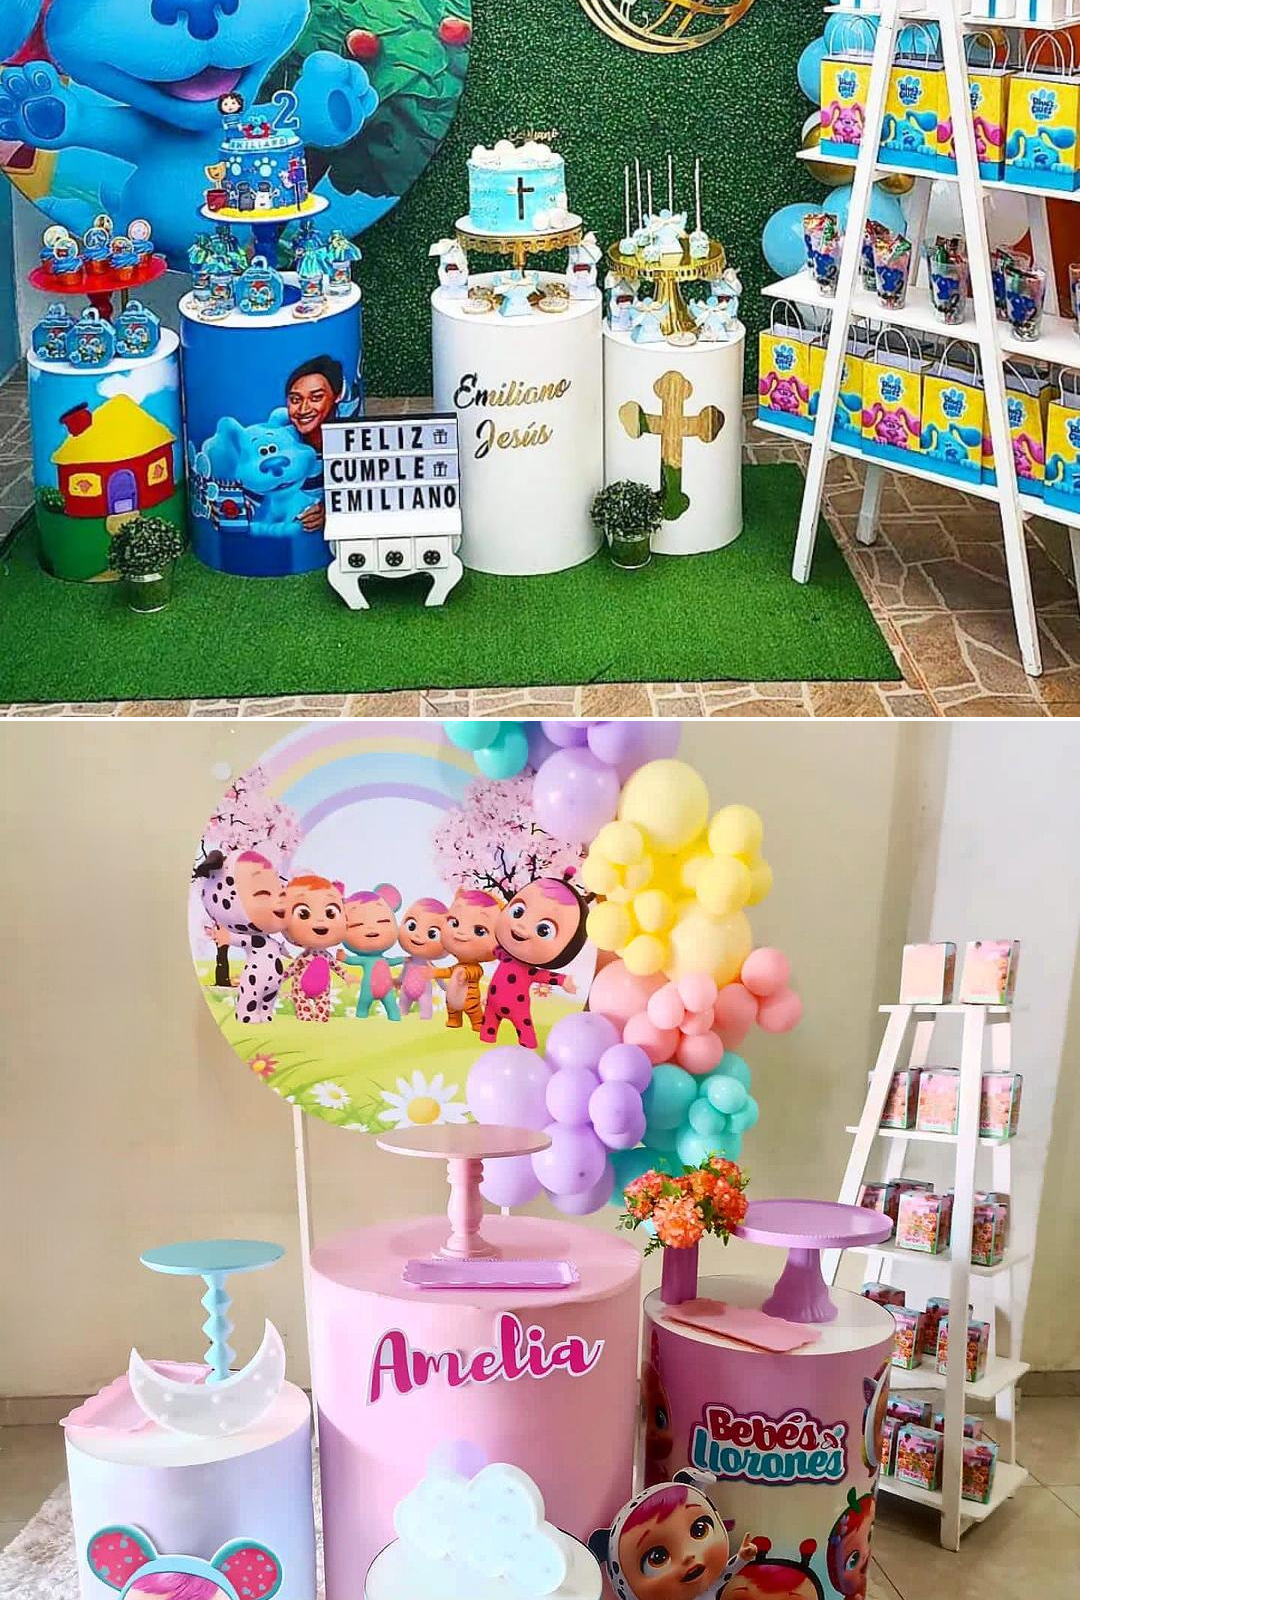
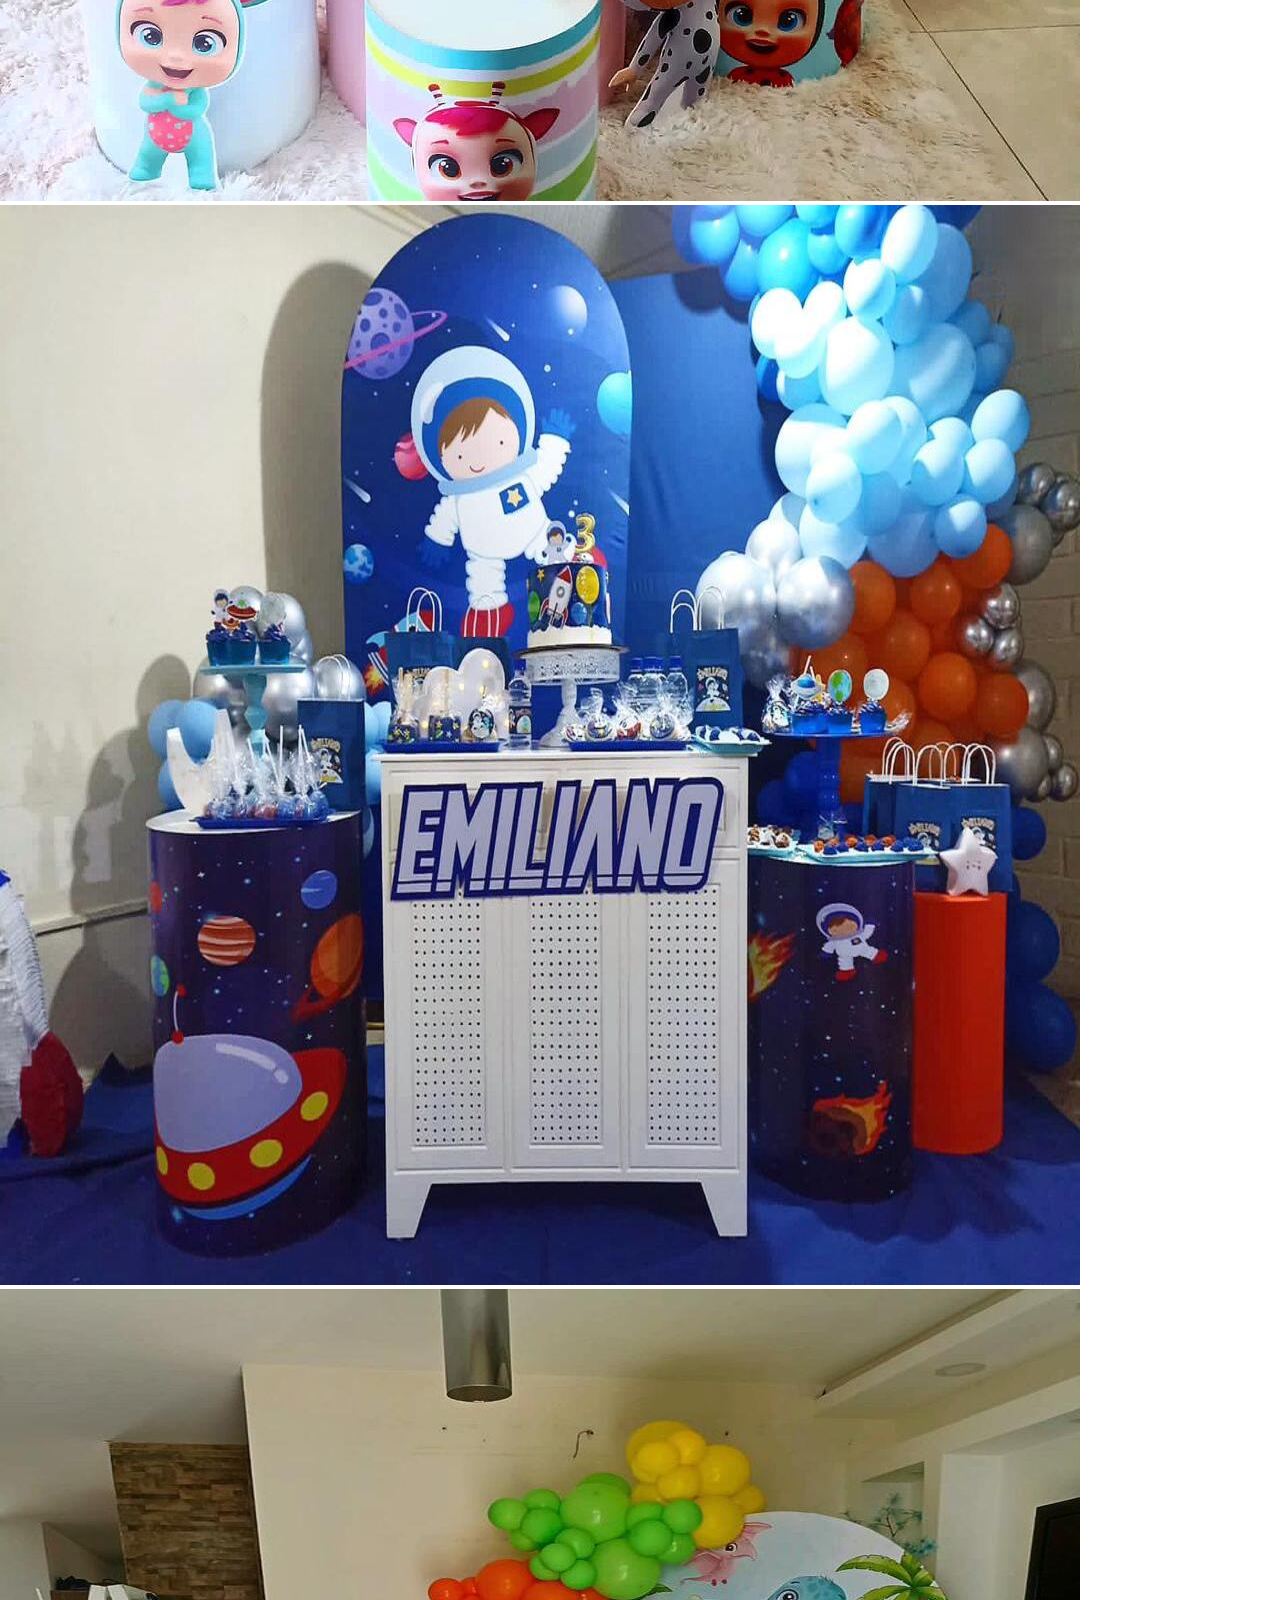
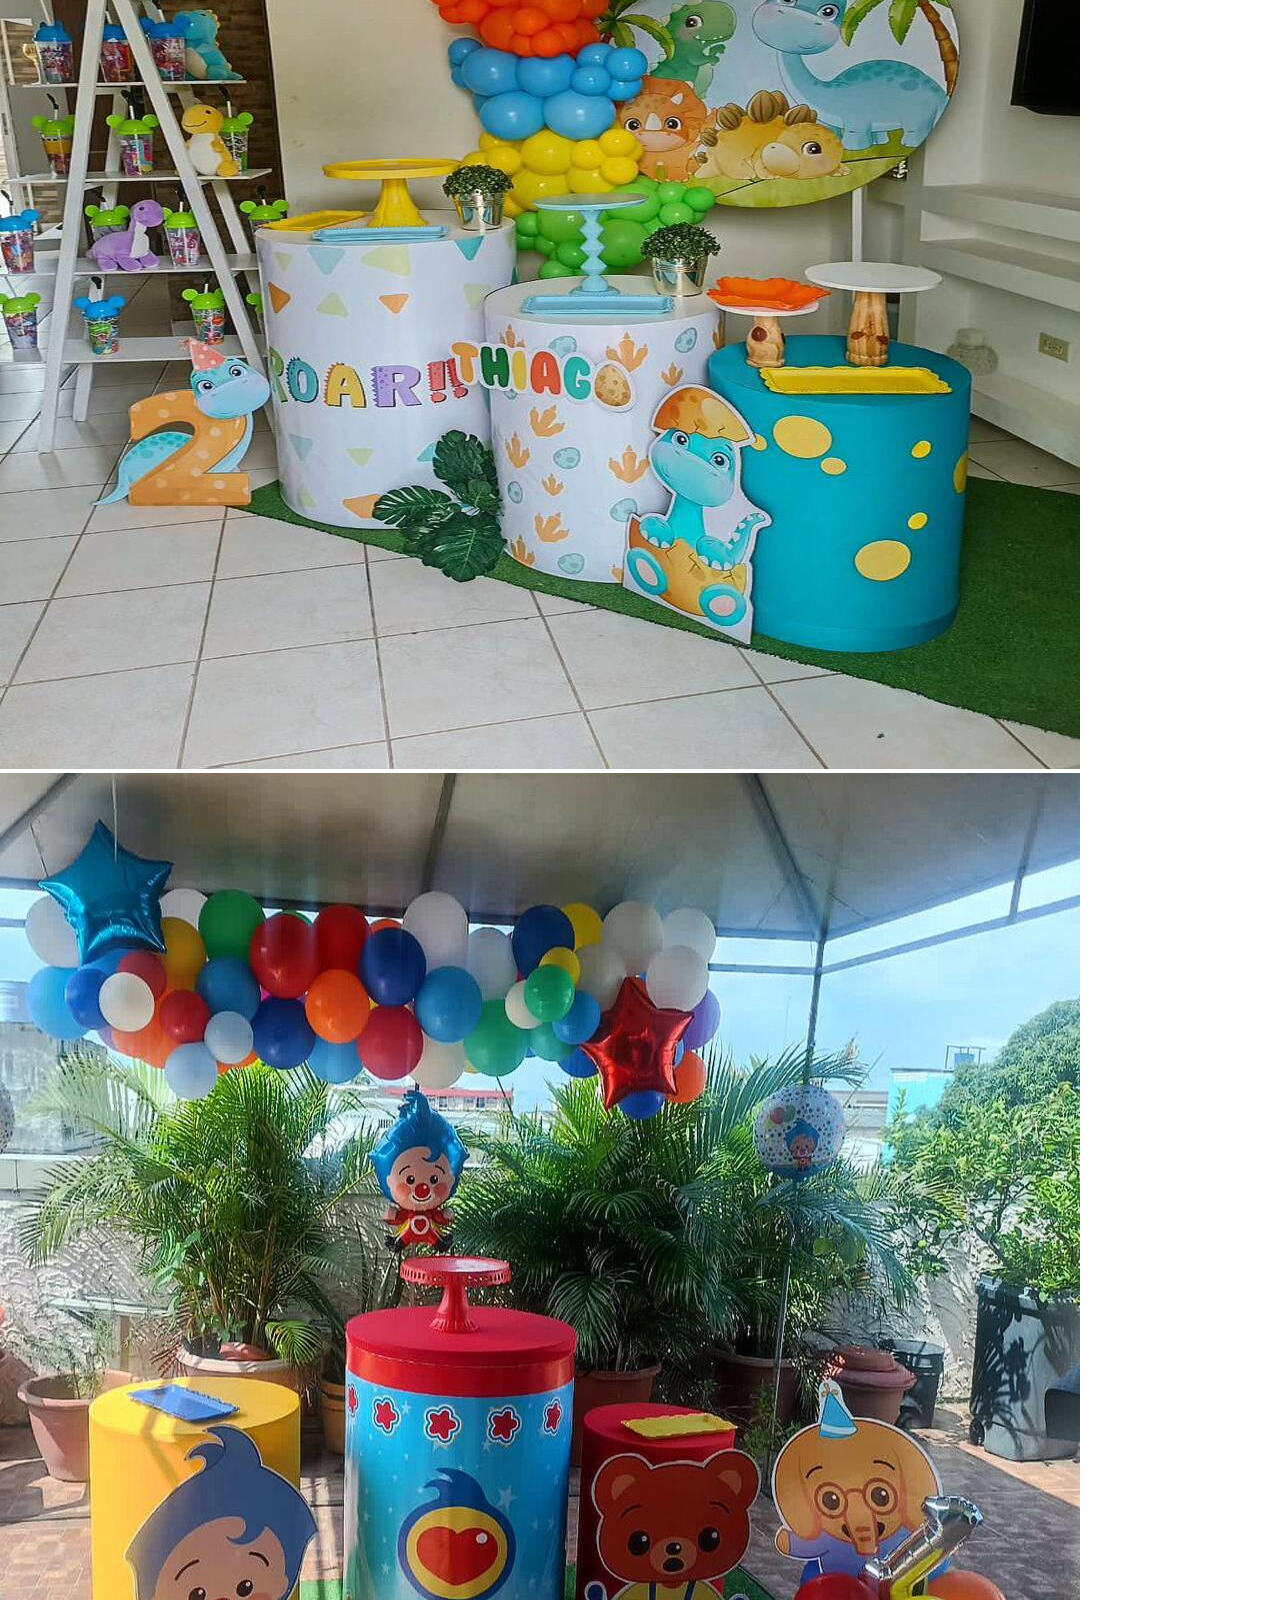
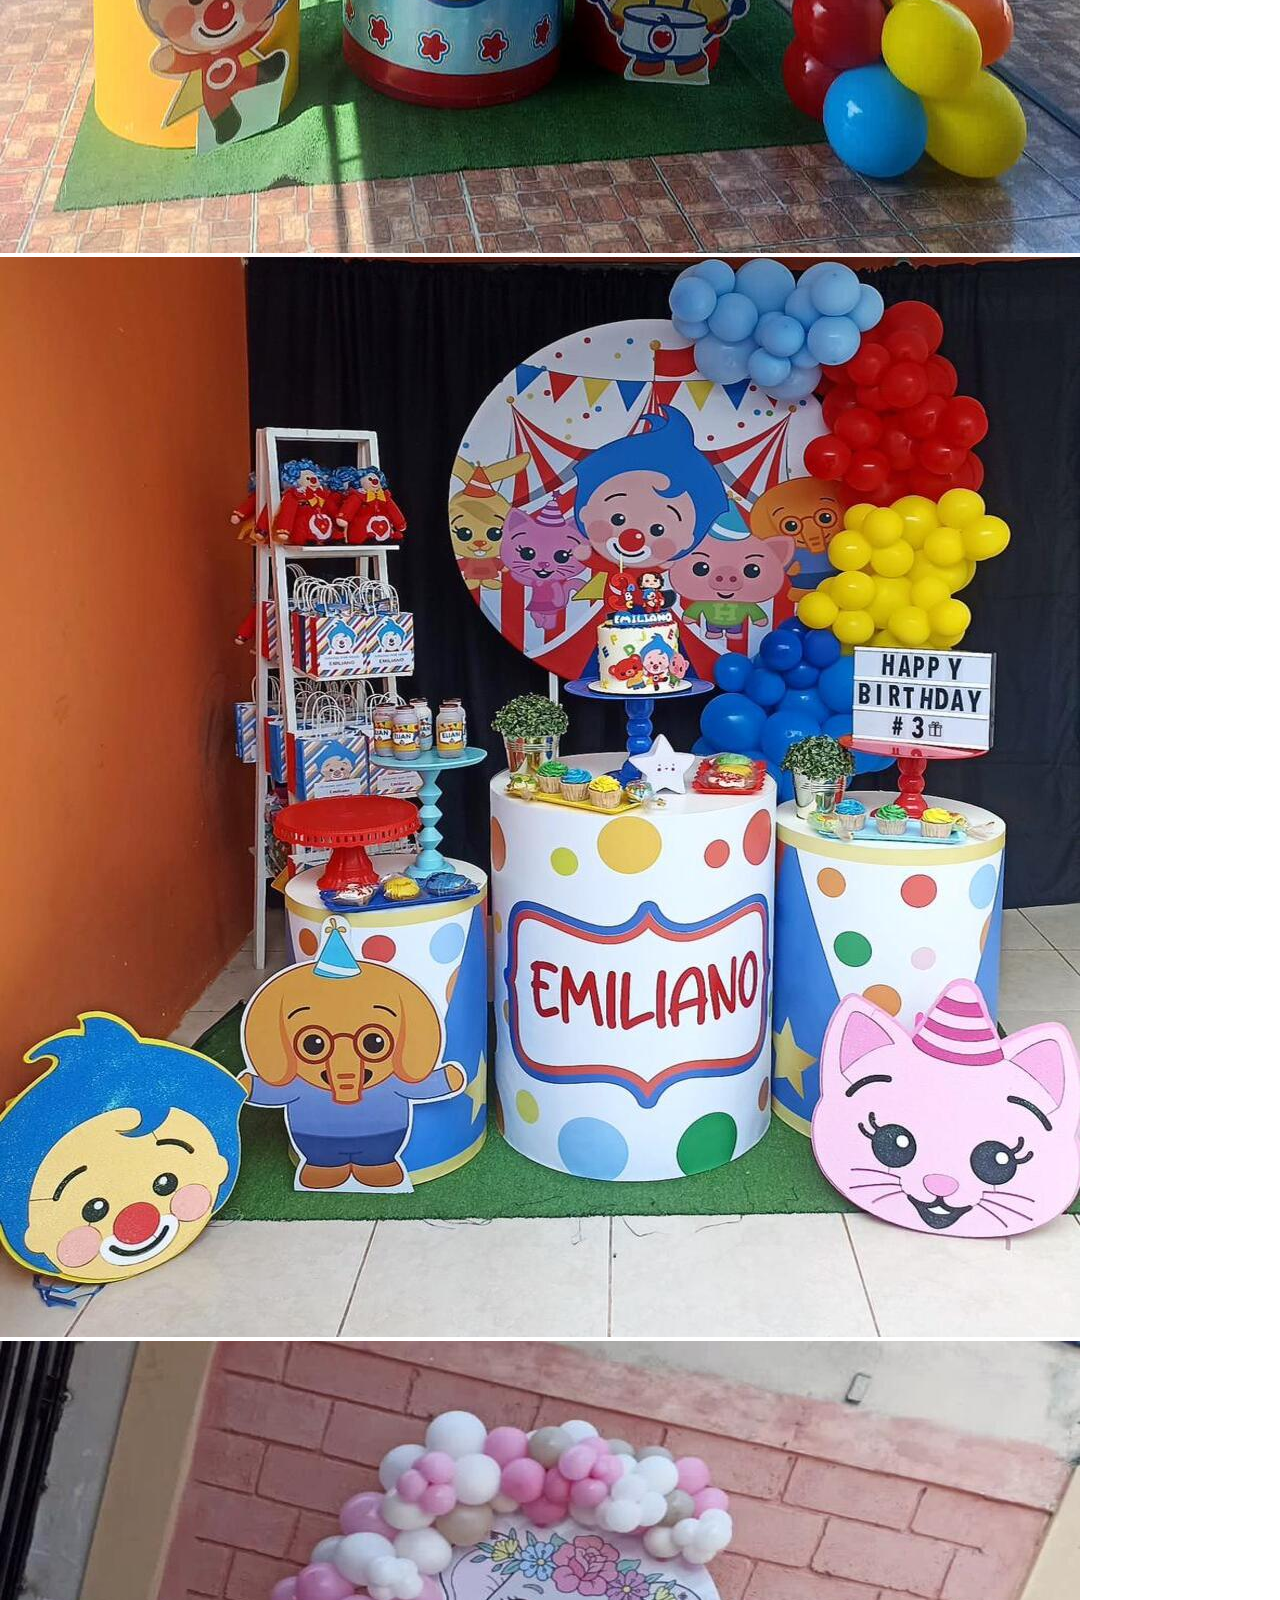
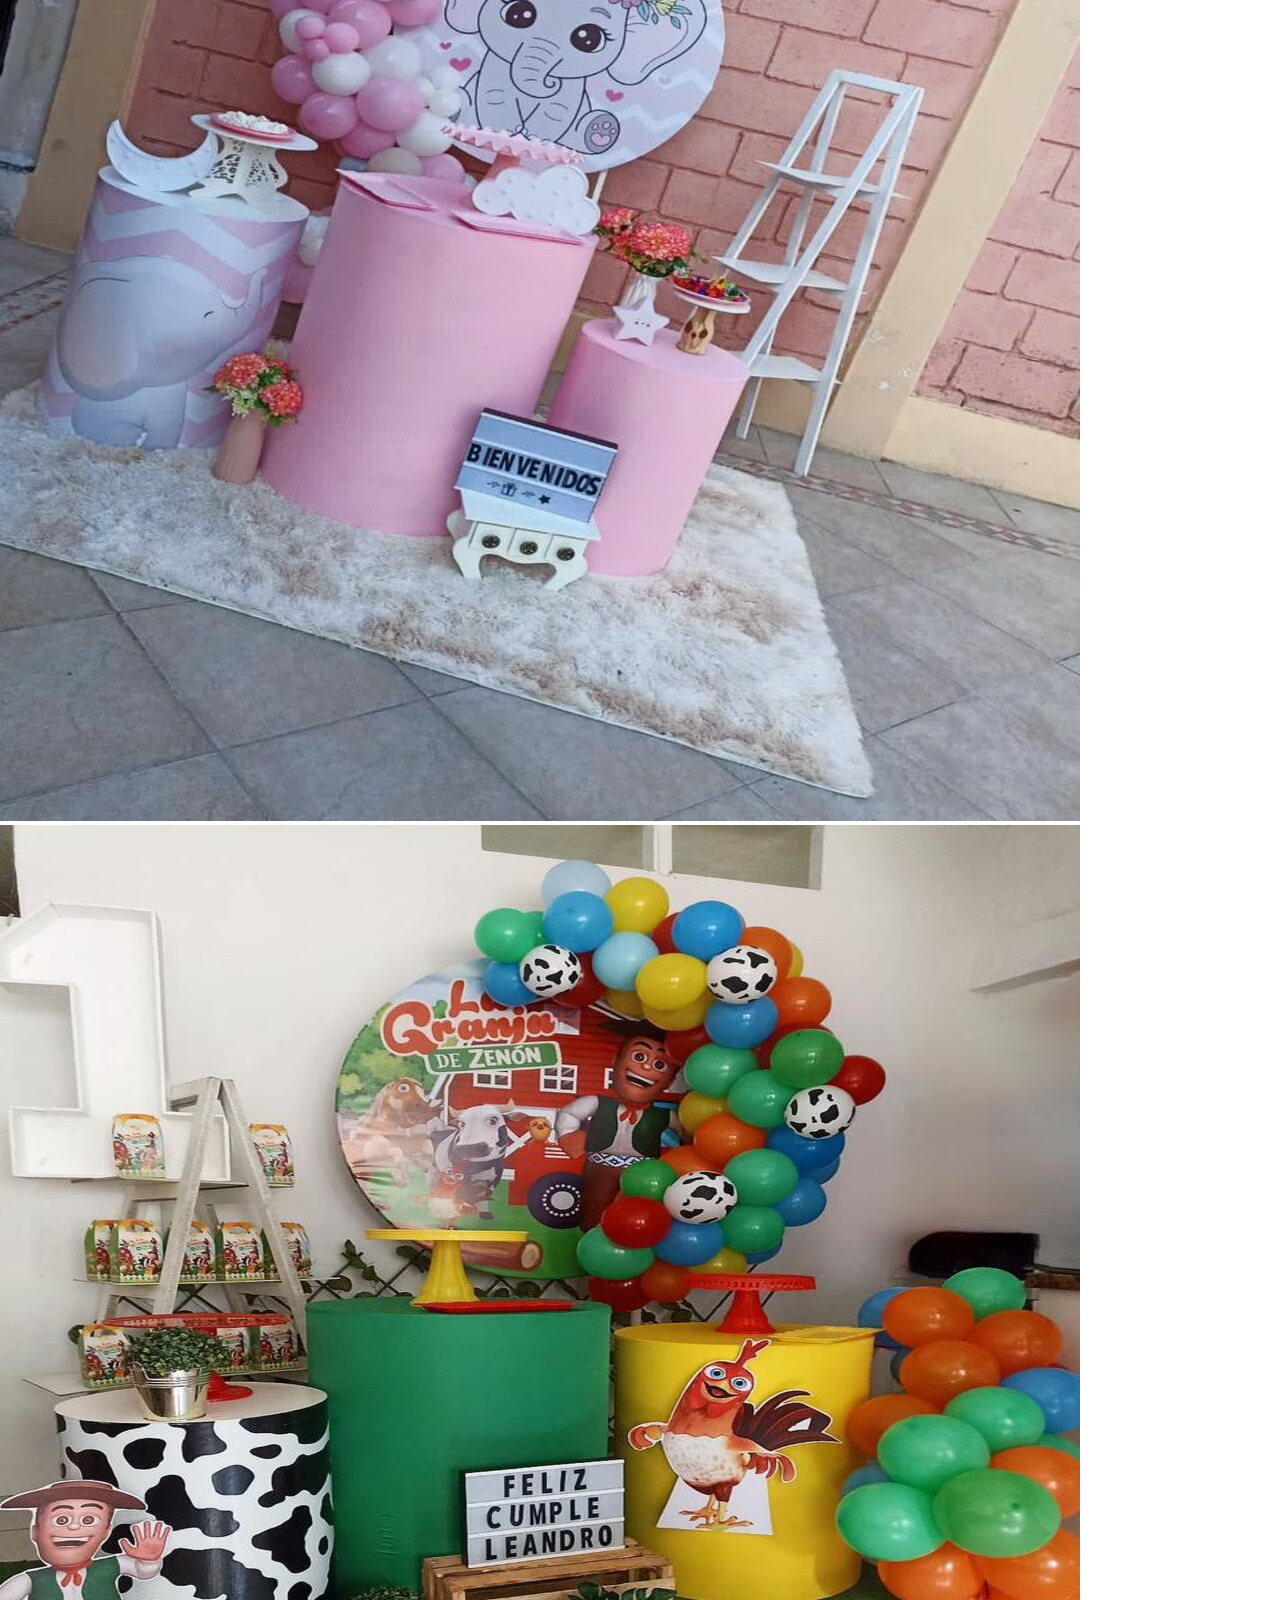
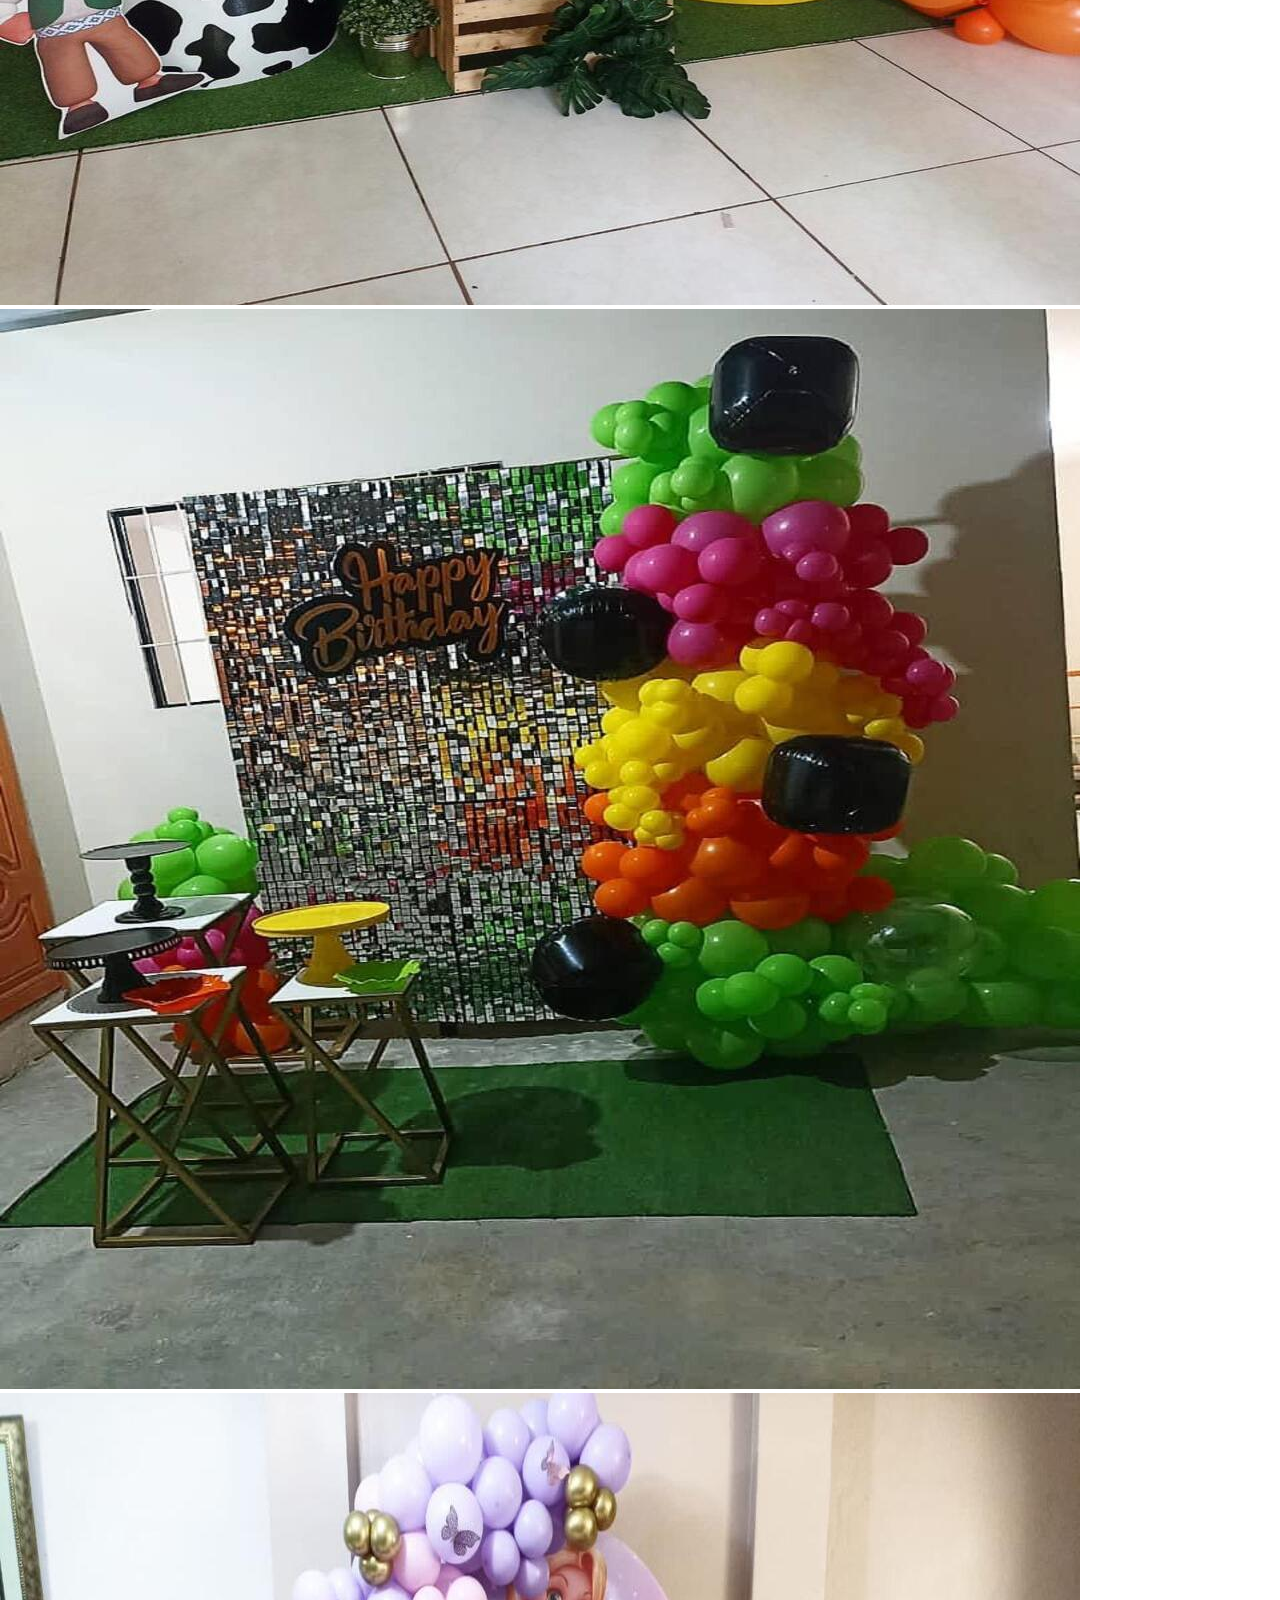
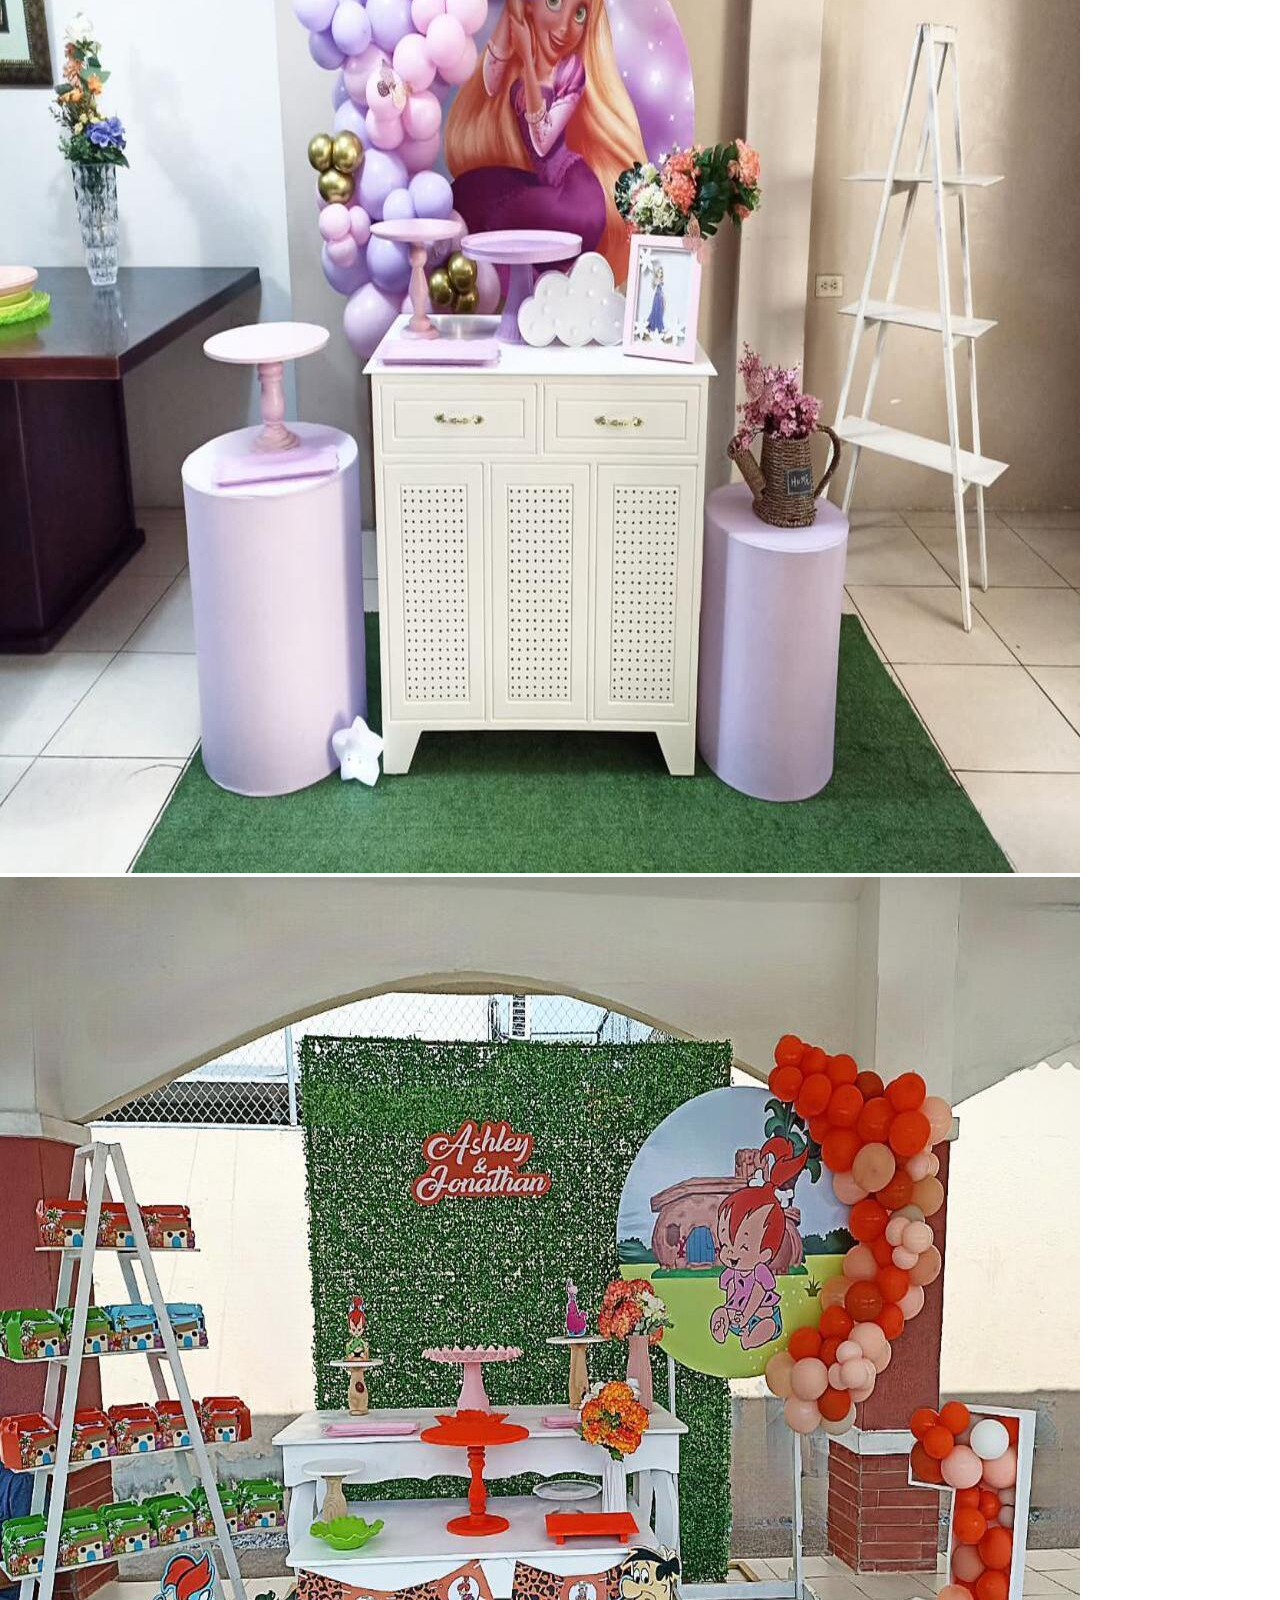
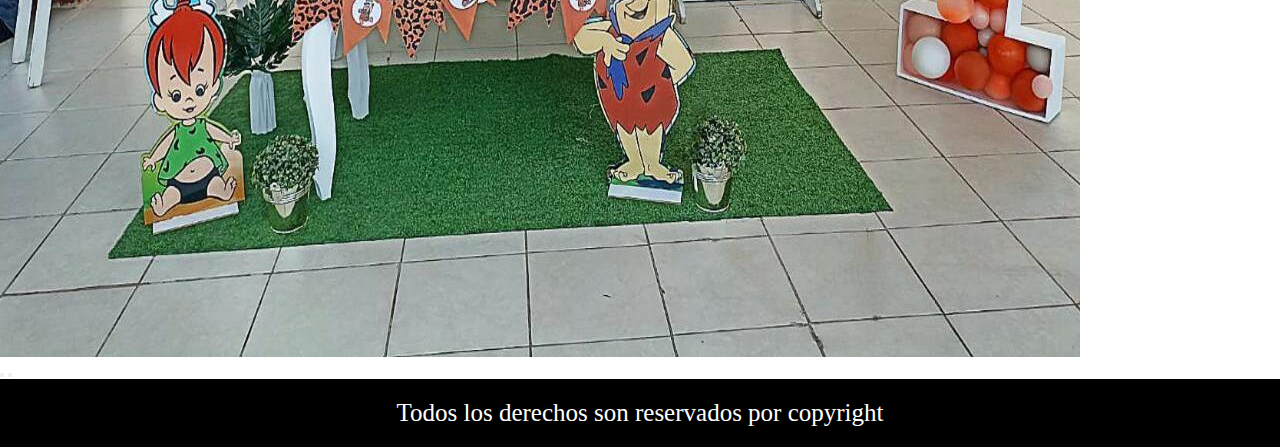
<file: pages/nosotros.html>
<!DOCTYPE html>
<html lang="es">
<head>
    <meta charset="UTF-8">
    <meta name="viewport" content="width=device-width, initial-scale=1.0">
    <link rel="shortcut icon" href="../img/gold-1902874_1280.png" type="image/x-icon">
    <!-- font awesome inicia -->
    <link rel="stylesheet" href="https://cdnjs.cloudflare.com/ajax/libs/font-awesome/6.4.2/css/all.min.css" integrity="sha512-z3gLpd7yknf1YoNbCzqRKc4qyor8gaKU1qmn+CShxbuBusANI9QpRohGBreCFkKxLhei6S9CQXFEbbKuqLg0DA==" crossorigin="anonymous" referrerpolicy="no-referrer" />
    <!-- font awesome fin -->
    <!-- BS 5.1 Inicia -->
    <link href="https://cdn.jsdelivr.net/npm/bootstrap@5.1.3/dist/css/bootstrap.min.css" rel="stylesheet" integrity="sha384-1BmE4kWBq78iYhFldvKuhfTAU6auU8tT94WrHftjDbrCEXSU1oBoqyl2QvZ6jIW3" crossorigin="anonymous">
    <!-- BS 5.1 Fin -->
    <link rel="stylesheet" href="../estilos.css">
    <title>Golden Box</title>
</head>
<body>
    <!-- Navbar inicia -->
    <nav class="navbar navbar-expand-sm navbar-dark">
        <div class="container-fluid">
            <a class="navbar-brand" href="../index.html"><img src="../img/logo.png" alt="logo" class="img-navbar"></a>
            <a class="navbar-brand" href="#">Golden Box</a>
            <button class="navbar-toggler" type="button" data-bs-toggle="collapse" data-bs-target="#collapsibleNavbar">
                <span class="navbar-toggler-icon"></span>
            </button>
            <div class="collapse navbar-collapse justify-content-end" id="collapsibleNavbar">
                <ul class="navbar-nav">
                    <li class="nav-item">
                        <a class="nav-link" href="../index.html">Inicio</a>
                    </li>
                    <li class="nav-item">
                        <a class="nav-link" href="../pages/nosotros.html">Nosotros</a>
                    </li>
                    <li class="nav-item">
                        <a class="nav-link" href="../pages/contactanos.html">Contactanos</a>
                    </li>
                </ul>
            </div>
        </div>
    </nav>
    <!-- Navbar fin --><div class="container-fluid">
        <div class="row">
            <div class="nleft-nosotros col-sm-6"></div>
            <div class="nrigth-nosotros col-sm-6">
                <h1>Golden Box</h1>
                <p>Cuando se trata de planificar una fiesta, hay que tener en cuenta muchos detalles. Uno de los más importantes es la decoración. Quieres que tus invitados se sientan bienvenidos y cómodos, y eso empieza con la decoración adecuada. Si no estás seguro de por dónde empezar o no tienes el tiempo para hacerlo tú mismo, dejalo en manos de Golden Box. Tenemos una amplia variedad de opciones disponibles, por lo que puedes encontrar el aspecto y la temática perfecta para tu celebración. Nos aseguraremos de que tu decoración quede increible. Ponte en contacto con nosotros hoy mismo para obtener más información.</p>
            </div>
        </div>
    </div>
    <h2>Nosotros</h2>
    <div class="sec">
        <!-- Carousel -->
<div id="demo" class="carousel slide" data-bs-ride="carousel">

    <!-- Indicators/dots -->
    <div class="carousel-indicators">
        <button type="button" data-bs-target="#demo" data-bs-slide-to="0" class="active"></button>
        <button type="button" data-bs-target="#demo" data-bs-slide-to="1"></button>
        <button type="button" data-bs-target="#demo" data-bs-slide-to="2"></button>
        <button type="button" data-bs-target="#demo" data-bs-slide-to="3"></button>
        <button type="button" data-bs-target="#demo" data-bs-slide-to="4"></button>
        <button type="button" data-bs-target="#demo" data-bs-slide-to="5"></button>
        <button type="button" data-bs-target="#demo" data-bs-slide-to="6"></button>
        <button type="button" data-bs-target="#demo" data-bs-slide-to="7"></button>
        <button type="button" data-bs-target="#demo" data-bs-slide-to="8"></button>
        <button type="button" data-bs-target="#demo" data-bs-slide-to="9"></button>
        <button type="button" data-bs-target="#demo" data-bs-slide-to="10"></button>
        <button type="button" data-bs-target="#demo" data-bs-slide-to="11"></button>
        <button type="button" data-bs-target="#demo" data-bs-slide-to="12"></button>
    </div>

    <!-- The slideshow/carousel -->
    <div class="carousel-inner">
        <div class="carousel-item active">
        <img src="../img/carrusel1.jpg" alt="#" class="d-block w-100" height="500">
        </div>
        <div class="carousel-item">
        <img src="../img/carrusel2.jpg" alt="#" class="d-block w-100">
        </div>
        <div class="carousel-item">
            <img src="../img/carrusel3.jpg" alt="#" class="d-block w-100">
        </div>
        <div class="carousel-item">
            <img src="../img/carrusel4.jpg" alt="#" class="d-block w-100">
        </div>
        <div class="carousel-item">
            <img src="../img/carrusel5.jpg" alt="#" class="d-block w-100">
        </div>
        <div class="carousel-item">
            <img src="../img/carrusel6.jpg" alt="#" class="d-block w-100">
        </div>
        <div class="carousel-item">
            <img src="../img/carrusel7.jpg" alt="#" class="d-block w-100">
        </div>
        <div class="carousel-item">
            <img src="../img/carrusel8.jpg" alt="#" class="d-block w-100">
        </div>
        <div class="carousel-item">
            <img src="../img/carrusel9.jpg" alt="#" class="d-block w-100">
        </div>
        <div class="carousel-item">
            <img src="../img/carrusel10.jpg" alt="#" class="d-block w-100">
        </div>
        <div class="carousel-item">
            <img src="../img/carrusel11.jpg" alt="#" class="d-block w-100">
        </div>
        <div class="carousel-item">
            <img src="../img/carrusel12.jpg" alt="#" class="d-block w-100">
        </div>
    </div>

    <!-- Left and right controls/icons -->
    <button class="carousel-control-prev" type="button" data-bs-target="#demo" data-bs-slide="prev">
        <span class="carousel-control-prev-icon"></span>
    </button>
    <button class="carousel-control-next" type="button" data-bs-target="#demo" data-bs-slide="next">
        <span class="carousel-control-next-icon"></span>
    </button>
    </div>
    </div>

    <!-- <div id="carousel" class="carousel slide" data-ride="carousel">
    <div id="carouselExampleControls" class="carousel slide" data-bs-ride="carousel">
        <div class="carousel-inner carousel-fade">
            <div class="carousel-item active">
            <img src="../img/carrusel1.jpg" class="d-block w-80" alt="...">
            </div>
            <div class="carousel-item">
            <img src="../img/carrusel2.jpg" class="d-block w-80" alt="...">
            </div>
            <div class="carousel-item">
                <img src="../img/carrusel3.jpg" class="d-block w-80" alt="...">
            </div>
            <div class="carousel-item">
                <img src="../img/carrusel4.jpg" class="d-block w-80" alt="...">
            </div>
            <div class="carousel-item">
                <img src="../img/carrusel5.jpg" class="d-block w-80" alt="...">
            </div>
            <div class="carousel-item">
                <img src="../img/carrusel6.jpg" class="d-block w-80" alt="...">
            </div>
            <div class="carousel-item">
                <img src="../img/carrusel7.jpg" class="d-block w-80" alt="...">
            </div>
            <div class="carousel-item">
                <img src="../img/carrusel8.jpg" class="d-block w-80" alt="...">
            </div>
            <div class="carousel-item">
                <img src="../img/carrusel9.jpg" class="d-block w-80" alt="...">
            </div>
            <div class="carousel-item">
                <img src="../img/carrusel10.jpg" class="d-block w-80" alt="...">
            </div>
            <div class="carousel-item">
                <img src="../img/carrusel11.jpg" class="d-block w-80" alt="...">
            </div>
            <div class="carousel-item">
                <img src="../img/carrusel2.jpg" class="d-block w-80" alt="...">
            </div>
        </div>
        <button class="carousel-control-prev" type="button" data-bs-target="#carouselExampleControls" data-bs-slide="prev">
            <span class="carousel-control-prev-icon" aria-hidden="true"></span>
            <span class="visually-hidden">Previous</span>
        </button>
        <button class="carousel-control-next" type="button" data-bs-target="#carouselExampleControls" data-bs-slide="next">
            <span class="carousel-control-next-icon" aria-hidden="true"></span>
            <span class="visually-hidden">Next</span>
        </button>
    </div>
    </div> -->

<footer class="container-fluid">
    <div class="row">
        <div class="col-sm-12">
            <p>Todos los derechos son reservados por copyright</p>
        </div>
        <div class="redes">
            <a href="https://instagram.com/thegoldenbox.ec?igshid=YTQwZjQ0NmI0OA=="><i class="fa-brands fa-instagram"></i></a>
            <a href="https://www.facebook.com/profile.php?id=100069630607383&mibextid=ZbWKwL"><i class="fa-brands fa-facebook"></i></a>
            <a href="https://www.tiktok.com/@goldenbox.ec?_t=8g8e42DldcT&_r=1"><i class="fa-brands fa-tiktok"></i></a>
        </div>
    </div>
</footer>
<a href="#" class="subir">
    <i class="fa-solid fa-chevron-up"></i>
</a>
<a class="what" href="https://walink.co/73f5f6"><i class="fa-brands fa-whatsapp"></i></a>

<script src="https://cdn.jsdelivr.net/npm/bootstrap@5.1.3/dist/js/bootstrap.bundle.min.js" integrity="sha384-ka7Sk0Gln4gmtz2MlQnikT1wXgYsOg+OMhuP+IlRH9sENBO0LRn5q+8nbTov4+1p" crossorigin="anonymous"></script>
</body>
</html>
</file>
<file: estilos.css>
@import url("https://fonts.googleapis.com/css2?family=Castoro+Titling&family=Oswald:wght@300&display=swap");
* {
    margin: 0;
    padding: 0;
    box-sizing: border-box;
}

html {
    scroll-behavior: smooth;
}

.navbar{
    height: 80px;
    background-color: #ffc2e2;
}

.img-navbar{
    height: 60px;
    border-radius: 50%;
}

.nav-link {
    color: white !important;
}

.navbar a:hover {
    background-image: linear-gradient( #f79ad3, #f7c7db, #fae6e7);
    border-radius: 5px;
}

.jumbotron{
    background-image: url(img/fondo.jpg);
    background-position: center;
    background-size: cover;
    height: 700px;
}

.call{
    width: 60%;
    color: #16697a;
    text-shadow: 0 0 5px #000, 0 0 5px #000;
    border: 5px solid #5abec2;
    border-radius: 10px;
    padding: 20px;
    background-color: rgba(0, 0, 0, 0.2);
    margin: 30px;
}

.call a {
    background-image: linear-gradient( #0e9fa4, #3ec4d6, #5abec2);
    color: white;
    text-decoration: none;
    padding: 10px 20px;
    border-radius: 5px;
}

h1{
    color: #2f8f9d;
    text-shadow: 0 0 5px #fff;
}

.jumbotron p{
    text-shadow: 0 0 5px #fff;
}

.jumbotron a:hover {
    background-image: linear-gradient( #0e9fa4, #5abec2);
}

h2 {
    background-image: linear-gradient( #f79ad3, #f7c7db, #fae6e7);
    color: white;
    text-align: center;
    padding: 20px;
    margin-bottom: 0;
    font-family: "Oswald", cursive;
    text-shadow: 0 0 5px #000;
}

.article{
    border: 5px solid #5abec2;
    text-align: center;
    font-size: 20px;
}

.article p {
    height: 120px;
}

.card-img1 {
    height: 400px;
    width: 100%;
    background-size: cover;
    background-position: center;
    background-image: url(img/card\ 1.jpg);
}

.card-img2 {
    height: 400px;
    width: 100%;
    background-size: cover;
    background-position: center;
    background-image: url(img/card\ 2.jpg);
}

.card-img3 {
    height: 400px;
    width: 100%;
    background-size: cover;
    background-position: center;
    background-image: url(img/card\ 3.jpg);
}

.card-img4 {
    height: 400px;
    width: 100%;
    background-size: cover;
    background-position: center;
    background-image: url(img/card\ 4.jpg);
}

.card-img5 {
    height: 400px;
    width: 100%;
    background-size: cover;
    background-position: center;
    background-image: url(img/card\ 5.jpg);
}

.card-img6 {
    height: 400px;
    width: 100%;
    background-size: cover;
    background-position: center;
    background-image: url(img/card\ 6..jpg);
}

.card-img7 {
    height: 400px;
    width: 100%;
    background-size: cover;
    background-position: center;
    background-image: url(img/card\ 7.jpg);
}

.card-img8 {
    height: 400px;
    width: 100%;
    background-size: cover;
    background-position: center;
    background-image: url(img/card\ 8.jpg);
}

.card-img9 {
    height: 400px;
    width: 100%;
    background-size: cover;
    background-position: center;
    background-image: url(img/card\ 9.jpg);
}

.card-img10 {
    height: 400px;
    width: 100%;
    background-size: cover;
    background-position: center;
    background-image: url(img/card\ 10.jpg);
}

.card-img11 {
    height: 400px;
    width: 100%;
    background-size: cover;
    background-position: center;
    background-image: url(img/card\ 11.jpg);
}

.card-img12 {
    height: 400px;
    width: 100%;
    background-size: cover;
    background-position: center;
    background-image: url(img/card\ 12.jpg);
}

.card-img13 {
    height: 400px;
    width: 100%;
    background-size: cover;
    background-position: center;
    background-image: url(img/card\ 13.jpg);
}

.card-img14 {
    height: 400px;
    width: 100%;
    background-size: cover;
    background-position: center;
    background-image: url(img/card\ 14.jpg);
}

.card-img15 {
    height: 400px;
    width: 100%;
    background-size: cover;
    background-position: center;
    background-image: url(img/card\ 15.jpg);
}

.card-img16 {
    height: 400px;
    width: 100%;
    background-size: cover;
    background-position: center;
    background-image: url(img/card\ 16.jpg);
}

.card-img17 {
    height: 400px;
    width: 100%;
    background-size: cover;
    background-position: center;
    background-image: url(img/card\ 17.jpg);
}

.card-img18 {
    height: 400px;
    width: 100%;
    background-size: cover;
    background-position: center;
    background-image: url(img/card\ 18.jpg);
}

.card-img19 {
    height: 400px;
    width: 100%;
    background-size: cover;
    background-position: center;
    background-image: url(img/card\ 19.jpg);
}

.card-img20 {
    height: 400px;
    width: 100%;
    background-size: cover;
    background-position: center;
    background-image: url(img/card\ 20.jpg);
}

.card-img21 {
    height: 400px;
    width: 100%;
    background-size: cover;
    background-position: center;
    background-image: url(img/card\ 21.jpg);
}

.card-img22 {
    height: 400px;
    width: 100%;
    background-size: cover;
    background-position: center;
    background-image: url(img/card\ 22.jpg);
}

.card-img23 {
    height: 400px;
    width: 100%;
    background-size: cover;
    background-position: center;
    background-image: url(img/card\ 23.jpg);
}

.card-img24 {
    height: 400px;
    width: 100%;
    background-size: cover;
    background-position: center;
    background-image: url(img/card\ 24.jpg);
}

.card-img25 {
    height: 400px;
    width: 100%;
    background-size: cover;
    background-position: center;
    background-image: url(img/card\ 25.jpg);
}

.card-img26 {
    height: 400px;
    width: 100%;
    background-size: cover;
    background-position: center;
    background-image: url(img/card\ 26.jpg);
}

.card-img26 {
    height: 400px;
    width: 100%;
    background-size: cover;
    background-position: center;
    background-image: url(img/card\ 26.jpg);
}

footer {
    background-color: #000;
    text-align: center;
    color: white;
    font-size: 25px;
    padding: 20px;
}

footer .redes {
    /* color: #16697a; */
    font-size: 50px;
    letter-spacing: 10px;
}

footer a {
    color: #2f8f9d;
}

footer a:hover {
    color: #16697a;
}

.what {
    height: 40px;
    width: 40px;
    background-color: #2f8f9d;
    color: #fff;
    position: fixed;
    left: 40px;
    bottom: 40px;
    text-align: center;
    font-size: 30px;
    line-height: 40px;
    border-radius: 50%;
}

.what:hover {
    color: #fff;
    background-image: linear-gradient( #16697a, #5abec2);
}

.subir {
    height: 40px;
    width: 40px;
    background-color: #2f8f9d;
    color: #fff !important;
    position: fixed;
    right: 40px;
    bottom: 40px;
    font-size: 25px;
    line-height: 40px;
    text-align: center;
    box-shadow: 0 0 5px #fff;
}

.nleft-nosotros {
    background-image: url(img/Caja\ de\ regalo\ rosada\ y\ color\ en\ colores\ pastel\ de\ los\ globos\ en\ espacio\ del\ cielo\ y\ de\ la\ copia\ para\ su\ texto_\ _\ Foto\ Premium.jpeg);
    height: 450px;
    background-position: center;
    background-size: cover;
}

.nright-nosotros {
    background-color: white;
}

.sec {
width: 50%;
}


.carousel-control-prev-icon:hover{
    transform: scale(2);
}

.carousel-control-next-icon:hover{
    transform: scale(2);
}
.jumbotron-contactanos{
    background-image: url(img/download\ \(3\).jpeg);
    background-position: center;
    background-size: cover;
    height: 600px;
}

.call-contactanos{
    width: 60%;
    color: #16697a;
    text-shadow: 0 0 5px #000, 0 0 5px #000;
    border: 5px solid #5abec2;
    border-radius: 10px;
    padding: 20px;
    background-color: rgba(0, 0, 0, 0.2);
    margin: 30px;
}

.contactanos {
    color: white;
}


/* comienzan las media queries */
@media only screen and (min-width: 320px) and (max-width: 480px) {

.call-contactanos{
    font-size: 10px;
    margin: 5px;
    padding: 5px;
    }
    }

    @media only screen and (min-width: 320px) and (max-width: 480px) {
        .sec {
            width: 100%;
        }
        }
    @media only screen and (min-width: 480px) and (max-width: 768px) {
    .sec {
        width: 100%;
    }
    .call-contactanos{
        font-size: 12px;
        margin: 5px;
        padding: 5px;
        }
    }
</file>
